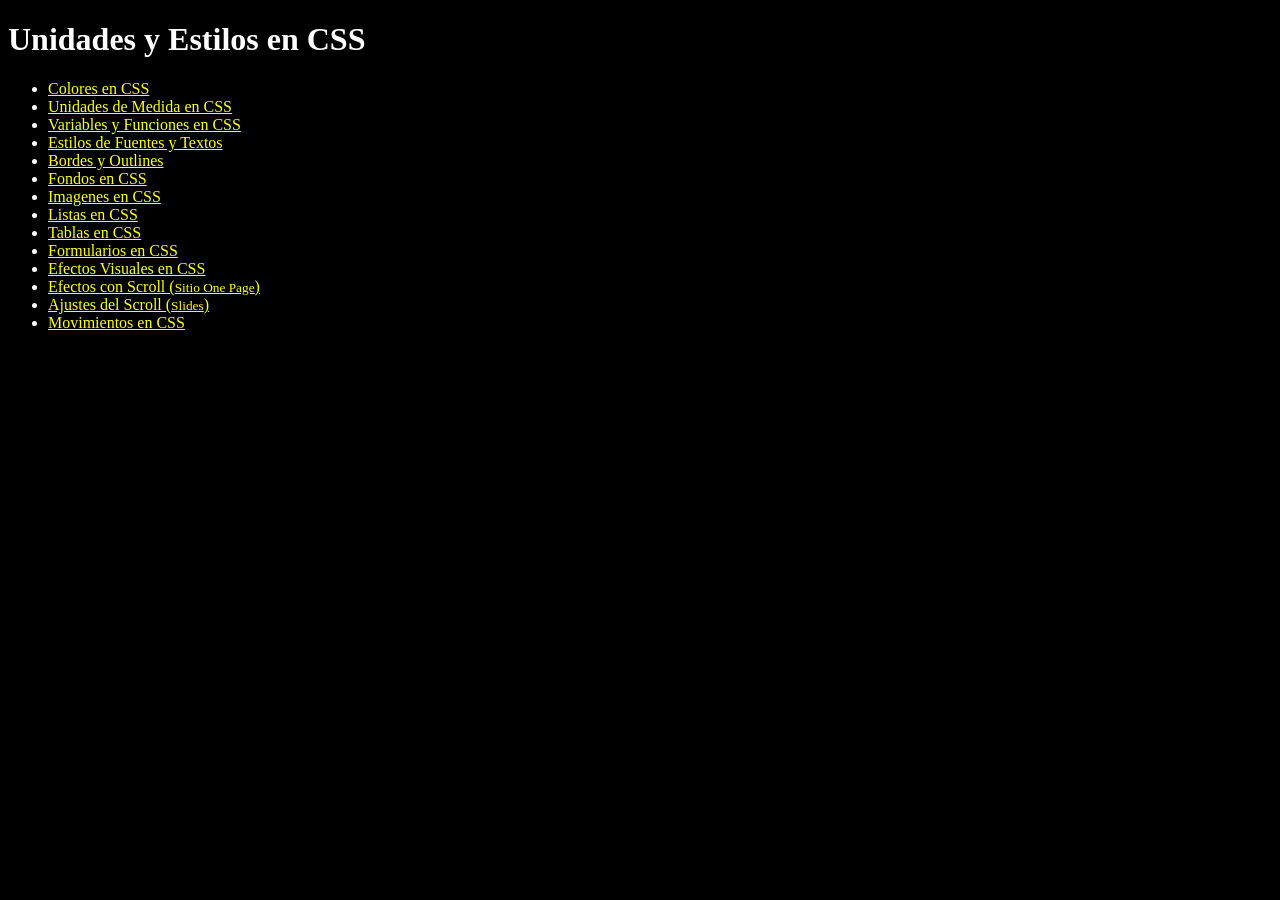
<file: index.html>
<!DOCTYPE html>
<html lang="es" class="dark-mode">
  <head>
    <meta charset="UTF-8" />
    <meta name="viewport" content="width=device-width, initial-scale=1.0" />
    <title>Unidades y Estilos CSS</title>
    <link rel="stylesheet" href="css/index.css" />
    <h1>Unidades y Estilos en CSS</h1>
    <ul>
      <li><a href="colors.html">Colores en CSS</a></li>
      <li><a href="units.html">Unidades de Medida en CSS</a></li>
      <li>
        <a href="variables-functions.html">Variables y Funciones en CSS</a>
      </li>
      <li><a href="fonts-text.html">Estilos de Fuentes y Textos</a></li>
      <li><a href="border-outline.html">Bordes y Outlines</a></li>
      <li><a href="backgrounds.html">Fondos en CSS</a></li>
      <li><a href="images.html">Imagenes en CSS</a></li>
      <li><a href="list-items.html">Listas en CSS</a></li>
      <li><a href="tables.html">Tablas en CSS</a></li>
      <li><a href="forms.html">Formularios en CSS</a></li>
      <li><a href="visual-effects.html">Efectos Visuales en CSS</a></li>
      <li>
        <a href="scroll-one-page.html"
          >Efectos con Scroll (<small>Sitio One Page</small>)</a
        >
      </li>
      <li>
        <a href="scroll-snipes-slides.html"
          >Ajustes del Scroll (<small>Slides</small>)</a
        >
      </li>
      <li><a href="motion.html">Movimientos en CSS</a></li>
    </ul>
  </head>
  <body></body>
</html>
</file>
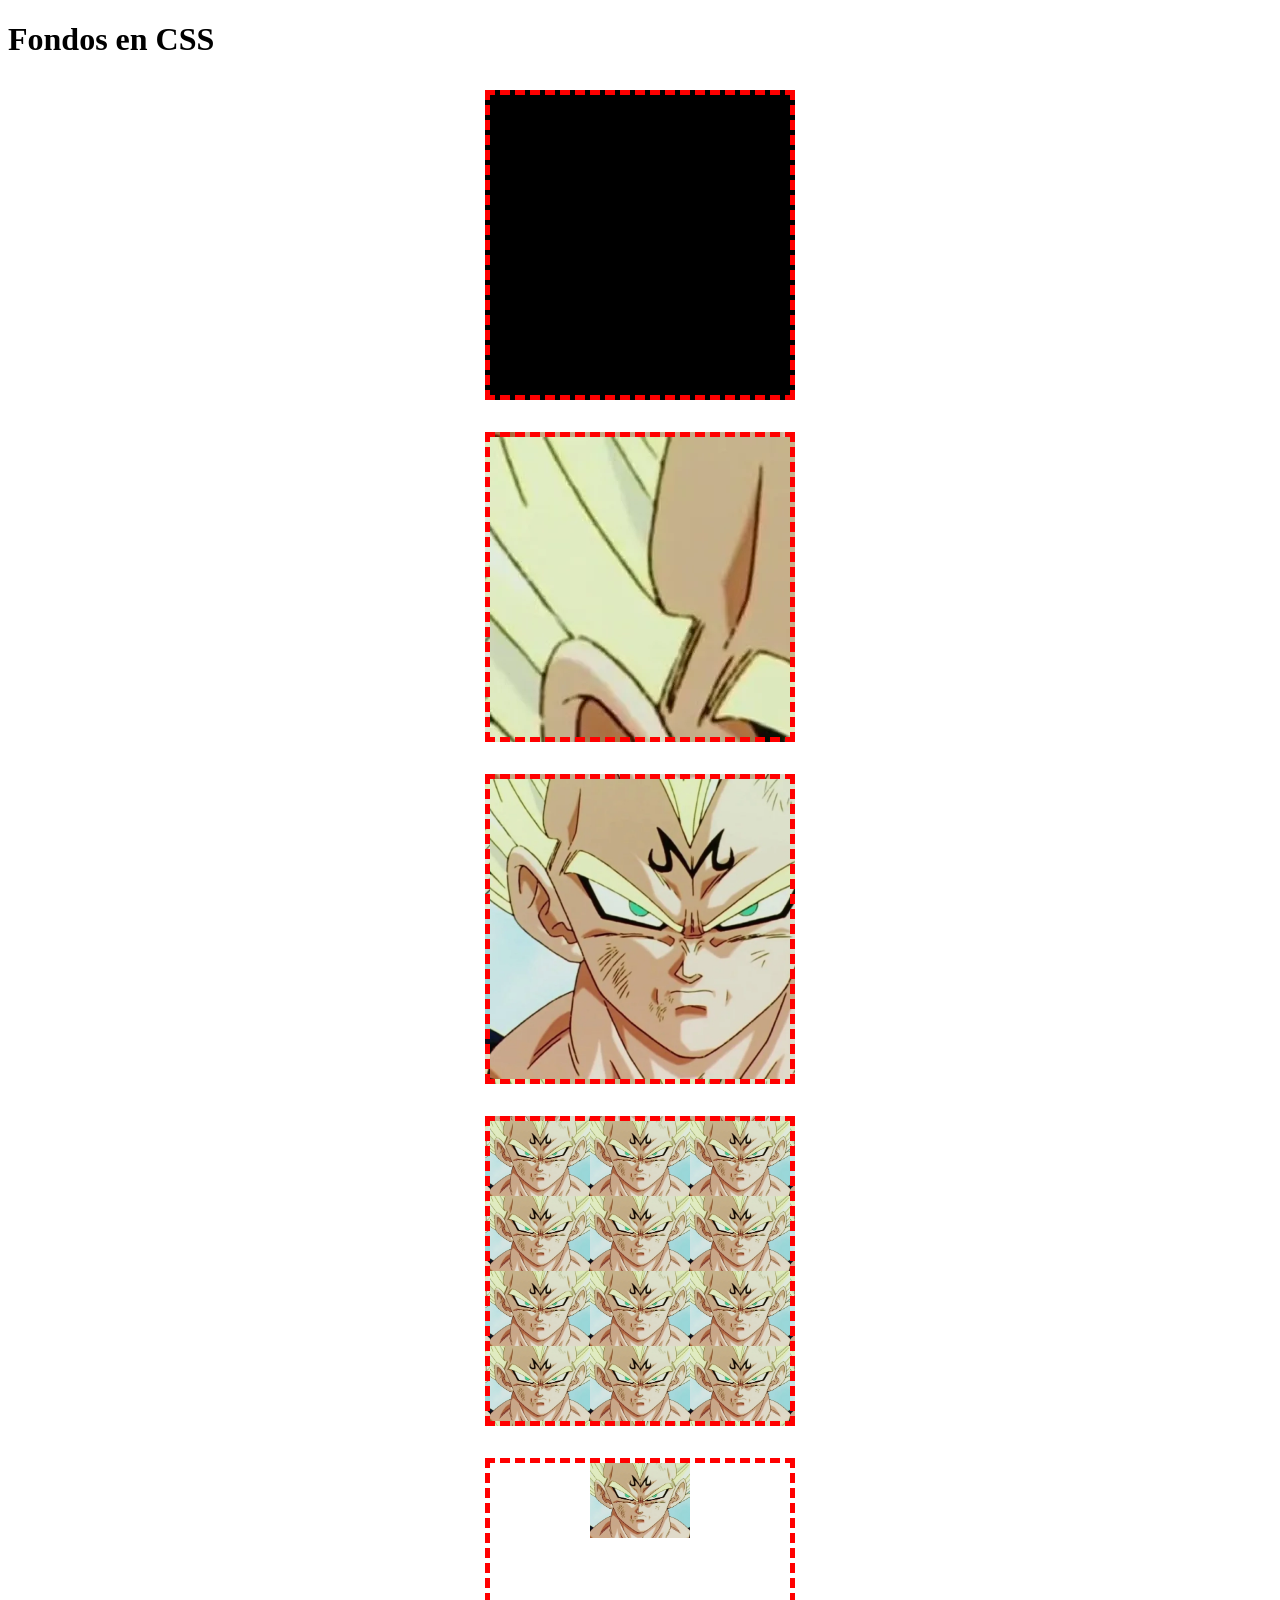
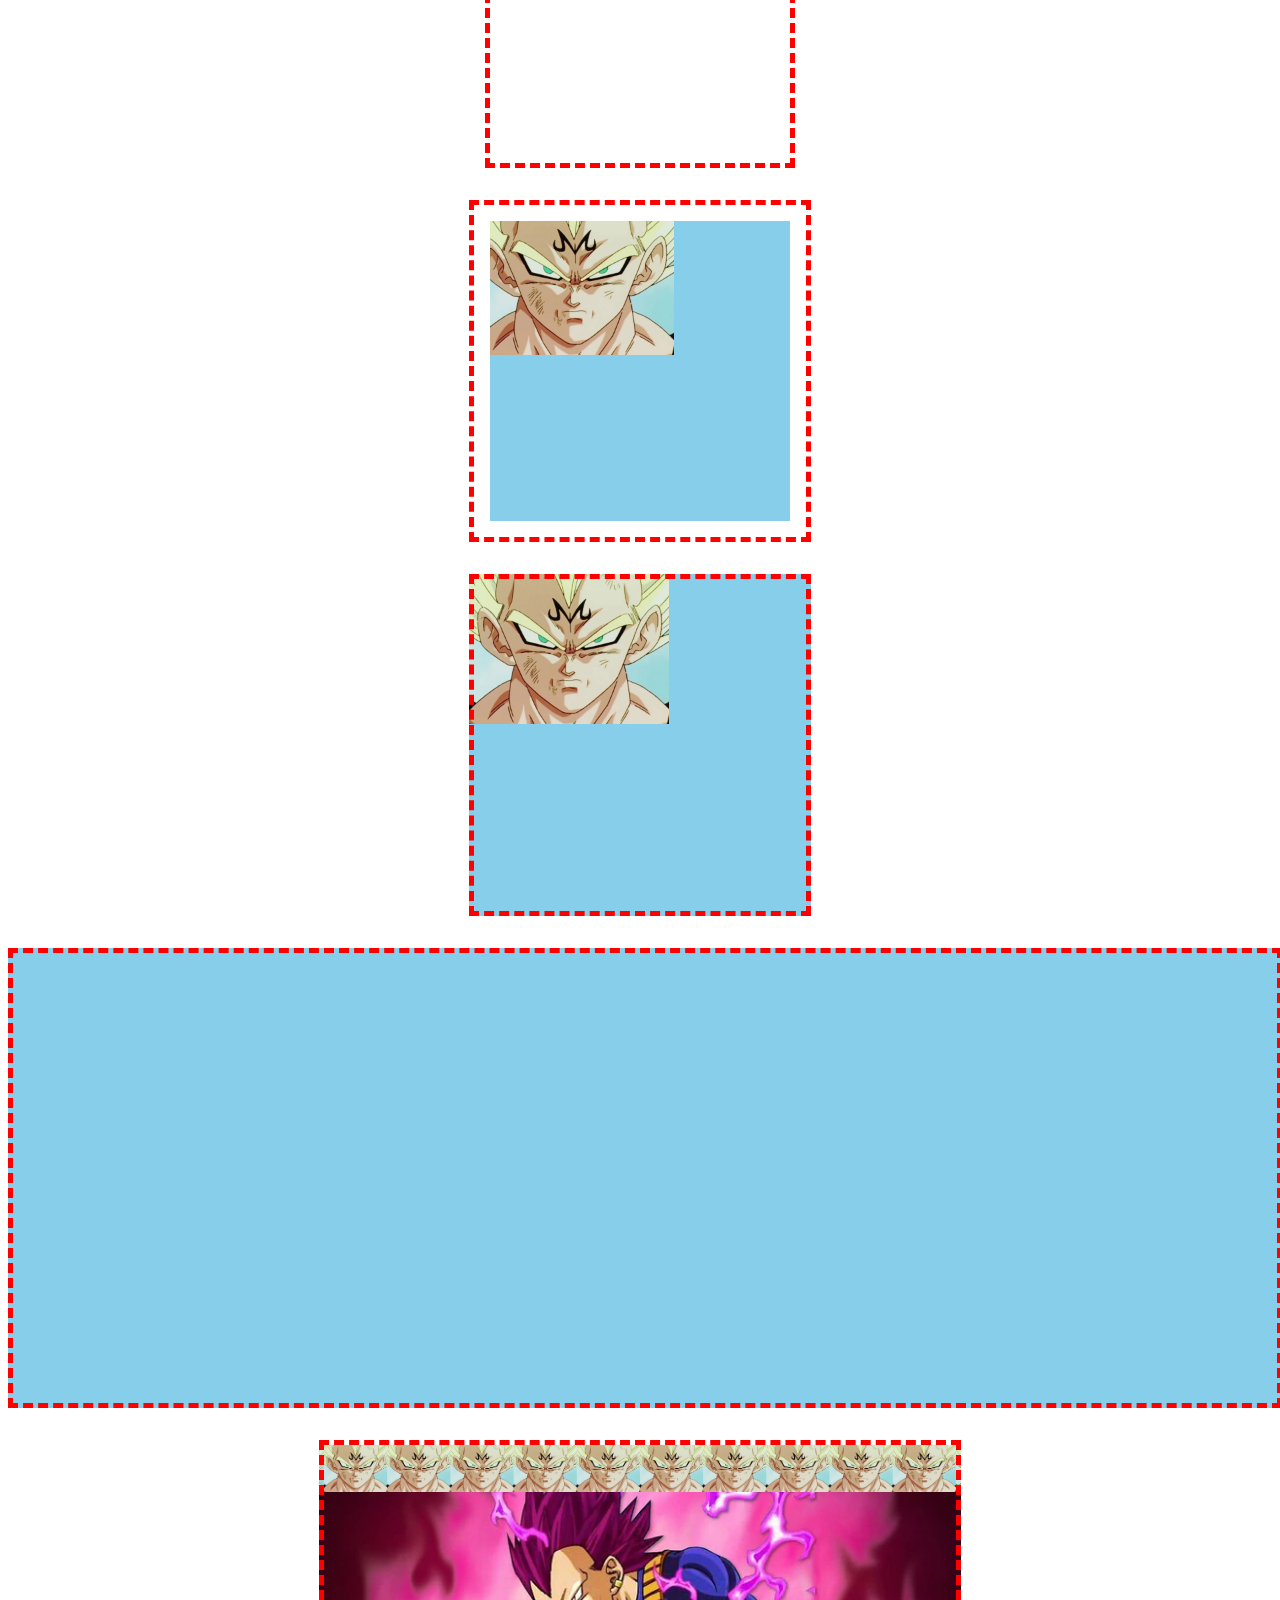
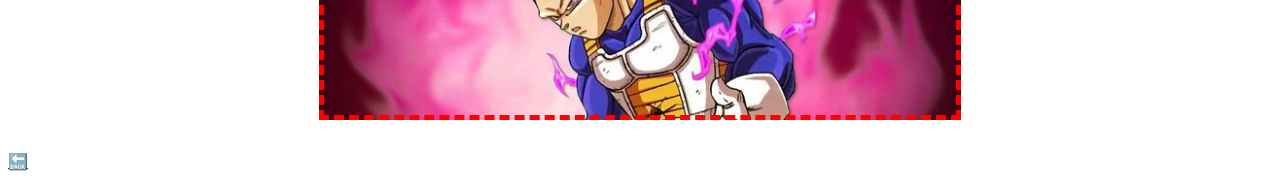
<file: backgrounds.html>
<!DOCTYPE html>
<html lang="es">
  <head>
    <meta charset="UTF-8" />
    <meta name="viewport" content="width=device-width, initial-scale=1.0" />
    <title>Fondos en CSS</title>
    <link rel="stylesheet" href="css/backgrounds.css" />
  </head>
  <body>
    <h1>Fondos en CSS</h1>
    <div class="box bg-color"></div>
    <div class="box bg-image"></div>
    <div class="box bg-size"></div>
    <div class="box bg-repeat"></div>
    <div class="box bg-position"></div>
    <div class="box bg-clip"></div>
    <div class="box bg-origin"></div>
    <div class="box bg-atachment"></div>
    <div class="box bg-multiple"></div>
    <a href="index.html">🔙</a>
  </body>
</html>
</file>
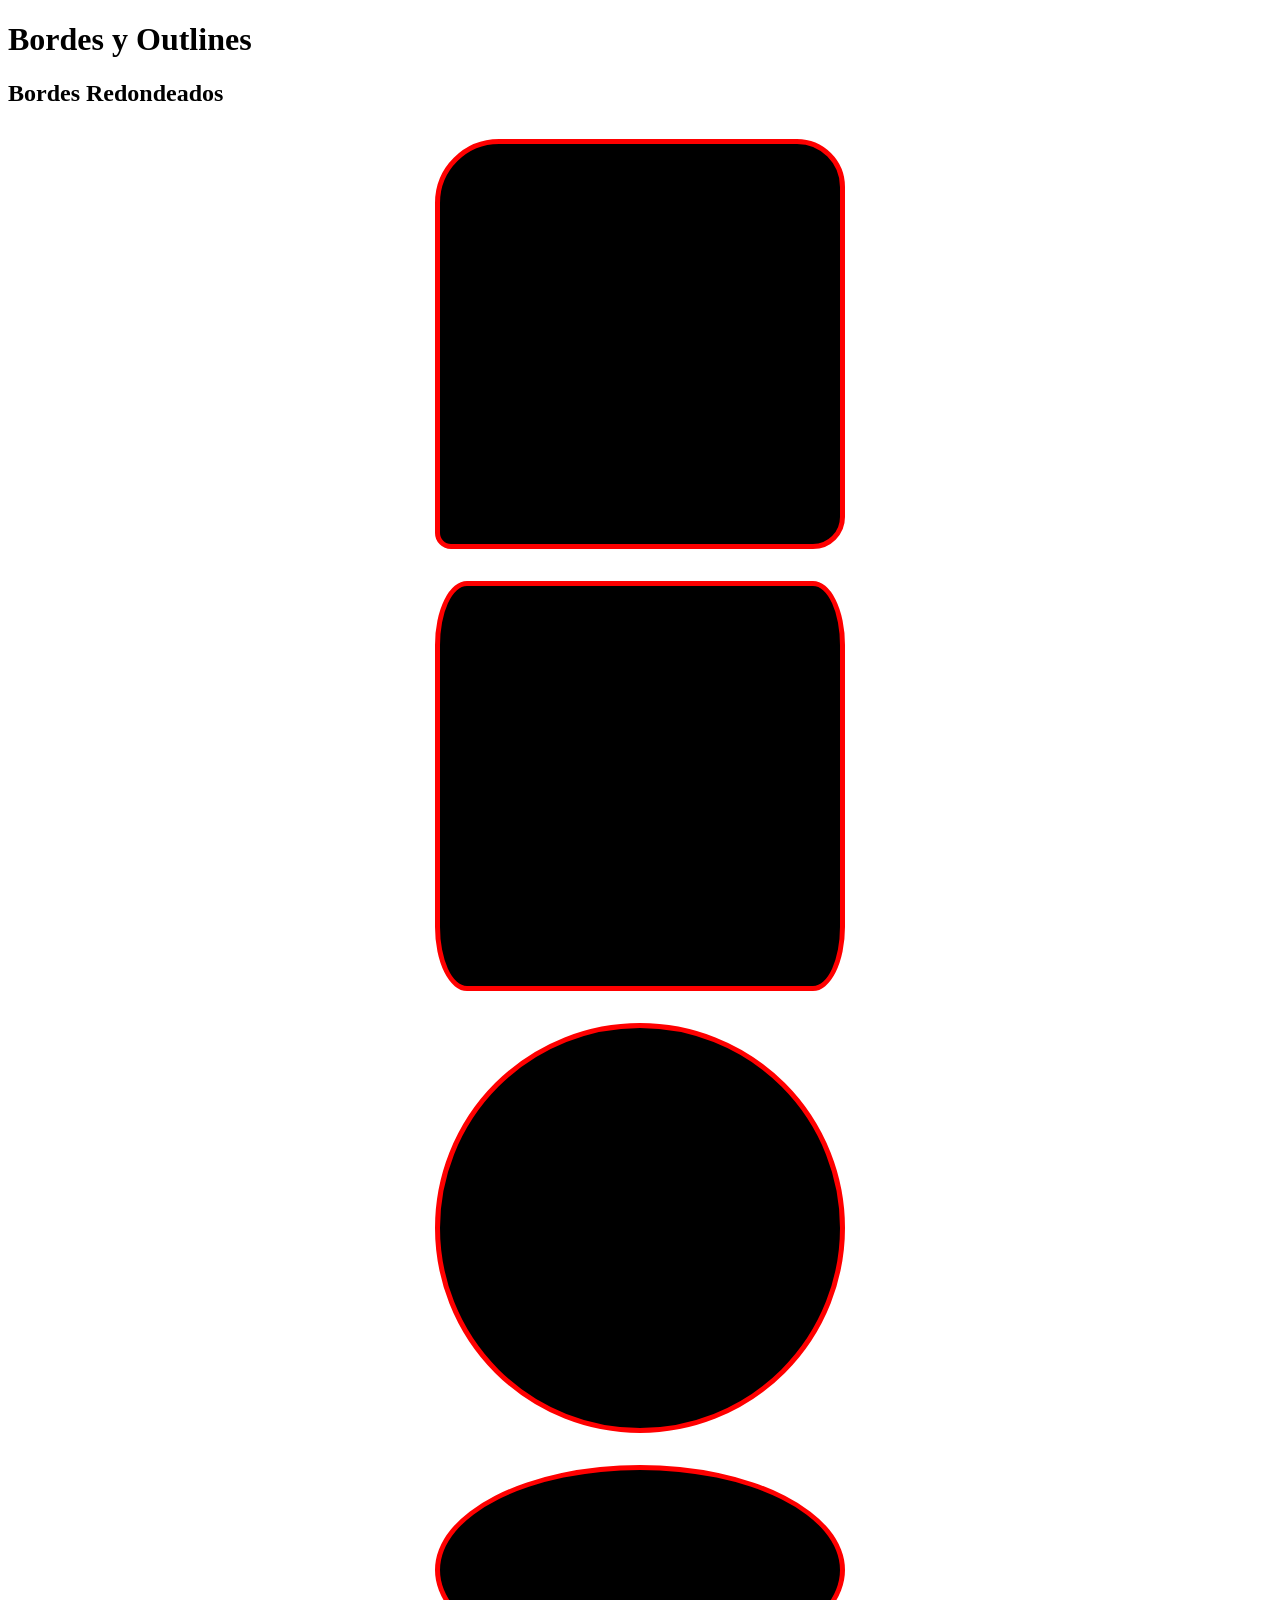
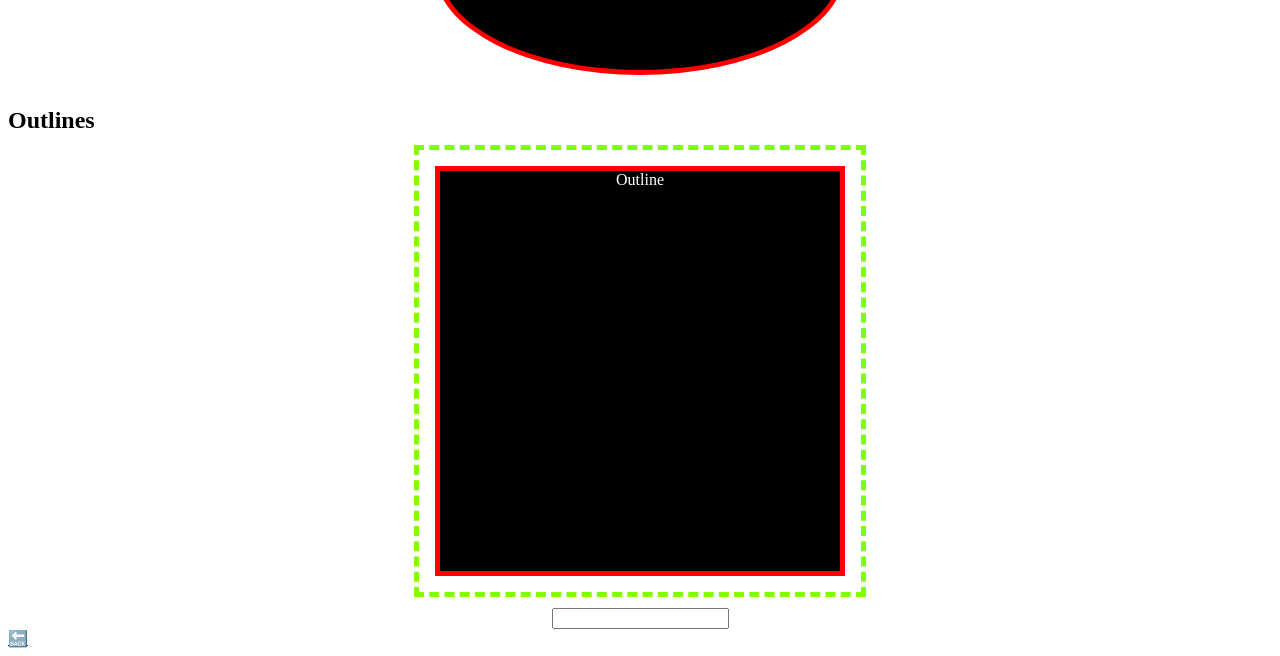
<file: border-outline.html>
<!DOCTYPE html>
<html lang="es">
  <head>
    <meta charset="UTF-8" />
    <meta name="viewport" content="width=device-width, initial-scale=1.0" />
    <title>Bordes y Outlines</title>
    <link rel="stylesheet" href="css/border-outline.css" />
  </head>
  <body>
    <h1>Bordes y Outlines</h1>
    <h2>Bordes Redondeados</h2>
    <div class="box border-radius"></div>
    <div class="box border-radius-2"></div>
    <div class="box border-radius-3"></div>
    <div class="box border-radius-4"></div>
    <h2>Outlines</h2>
    <div class="box outline">Outline</div>
    <div style="text-align: center">
      <input type="text" />
    </div>
    <a href="index.html">🔙</a>
  </body>
</html>
</file>
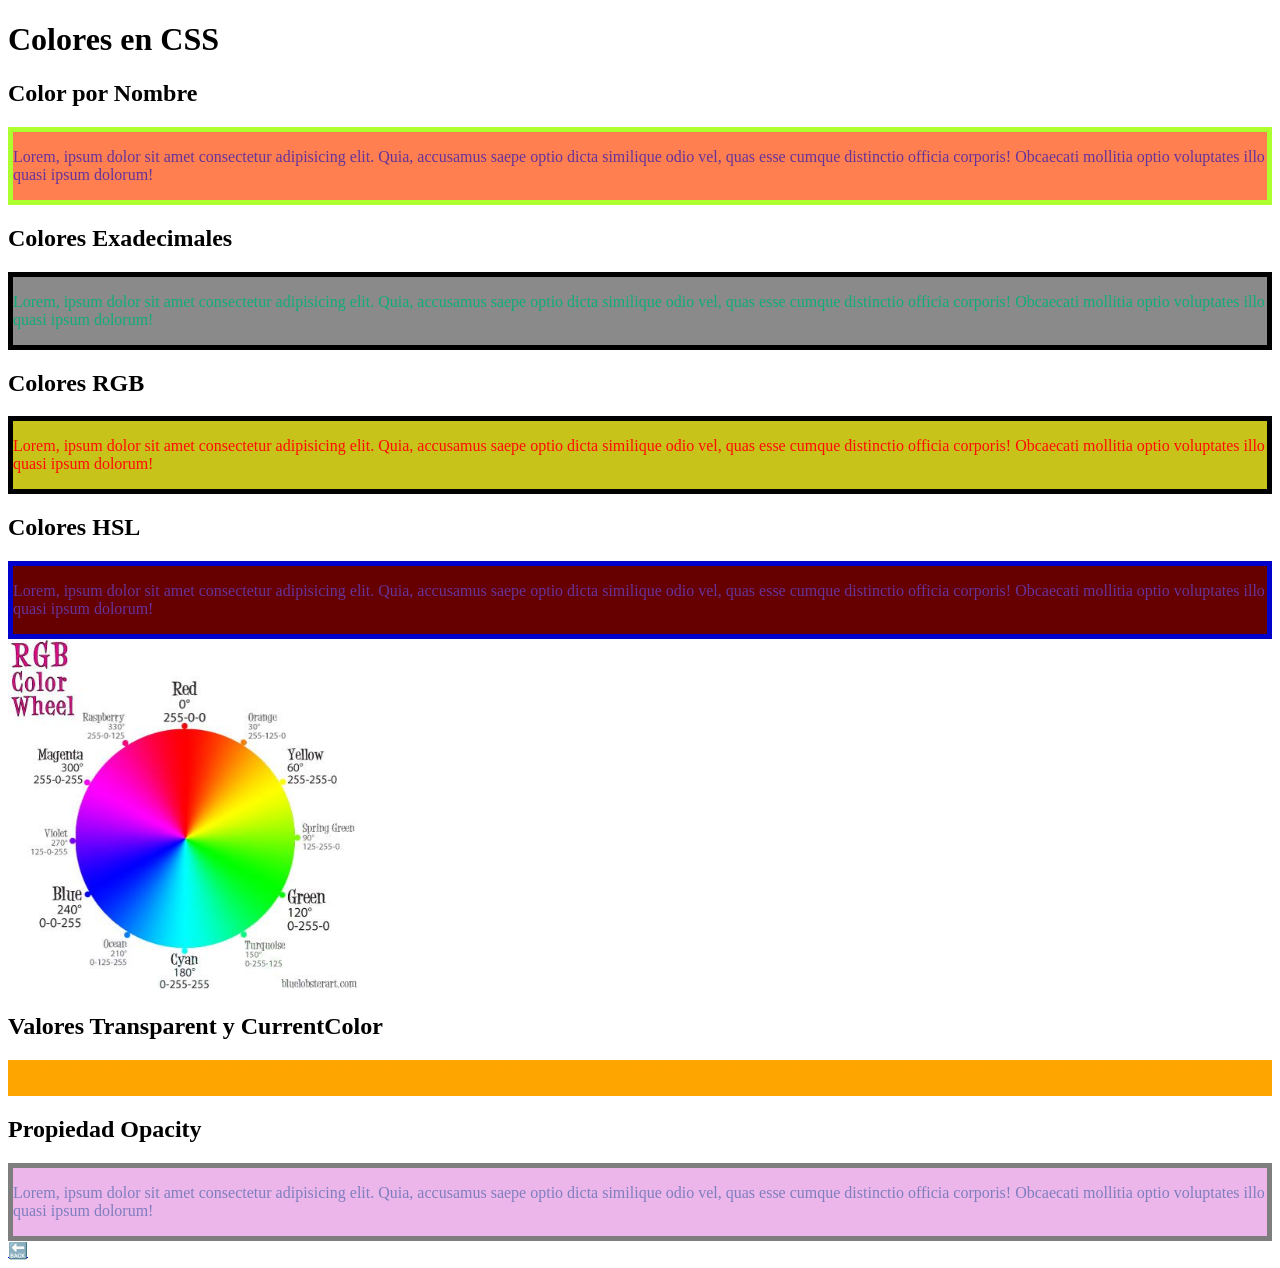
<file: colors.html>
<!DOCTYPE html>
<html lang="es">
  <head>
    <meta charset="UTF-8" />
    <meta name="viewport" content="width=device-width, initial-scale=1.0" />
    <title>Colores en CSS</title>
    <link rel="stylesheet" href="css/colors.css" />
  </head>
  <body>
    <h1>Colores en CSS</h1>
    <h2>Color por Nombre</h2>
    <div class="color-by-name">
      <p>
        Lorem, ipsum dolor sit amet consectetur adipisicing elit. Quia,
        accusamus saepe optio dicta similique odio vel, quas esse cumque
        distinctio officia corporis! Obcaecati mollitia optio voluptates illo
        quasi ipsum dolorum!
      </p>
    </div>
    <h2>Colores Exadecimales</h2>
    <div class="color-hex">
      <p>
        Lorem, ipsum dolor sit amet consectetur adipisicing elit. Quia,
        accusamus saepe optio dicta similique odio vel, quas esse cumque
        distinctio officia corporis! Obcaecati mollitia optio voluptates illo
        quasi ipsum dolorum!
      </p>
    </div>
    <h2>Colores RGB</h2>
    <div class="color-rgb">
      <p>
        Lorem, ipsum dolor sit amet consectetur adipisicing elit. Quia,
        accusamus saepe optio dicta similique odio vel, quas esse cumque
        distinctio officia corporis! Obcaecati mollitia optio voluptates illo
        quasi ipsum dolorum!
      </p>
    </div>
    <h2>Colores HSL</h2>
    <div class="color-hsl">
      <p>
        Lorem, ipsum dolor sit amet consectetur adipisicing elit. Quia,
        accusamus saepe optio dicta similique odio vel, quas esse cumque
        distinctio officia corporis! Obcaecati mollitia optio voluptates illo
        quasi ipsum dolorum!
      </p>
    </div>
    <img
      src="assets/b7453aedcbd060c8b842d85f27c083fb.jpg"
      alt="Círculo Cromático"
    />
    <h2>Valores Transparent y CurrentColor</h2>
    <div class="color-transparent-current">
      <p>
        Lorem, ipsum dolor sit amet consectetur adipisicing elit. Quia,
        accusamus saepe optio dicta similique odio vel, quas esse cumque
        distinctio officia corporis! Obcaecati mollitia optio voluptates illo
        quasi ipsum dolorum!
      </p>
    </div>
    <h2>Propiedad Opacity</h2>
    <div class="opacity">
      <p>
        Lorem, ipsum dolor sit amet consectetur adipisicing elit. Quia,
        accusamus saepe optio dicta similique odio vel, quas esse cumque
        distinctio officia corporis! Obcaecati mollitia optio voluptates illo
        quasi ipsum dolorum!
      </p>
    </div>
    <a href="index.html">🔙</a>
  </body>
</html>
</file>
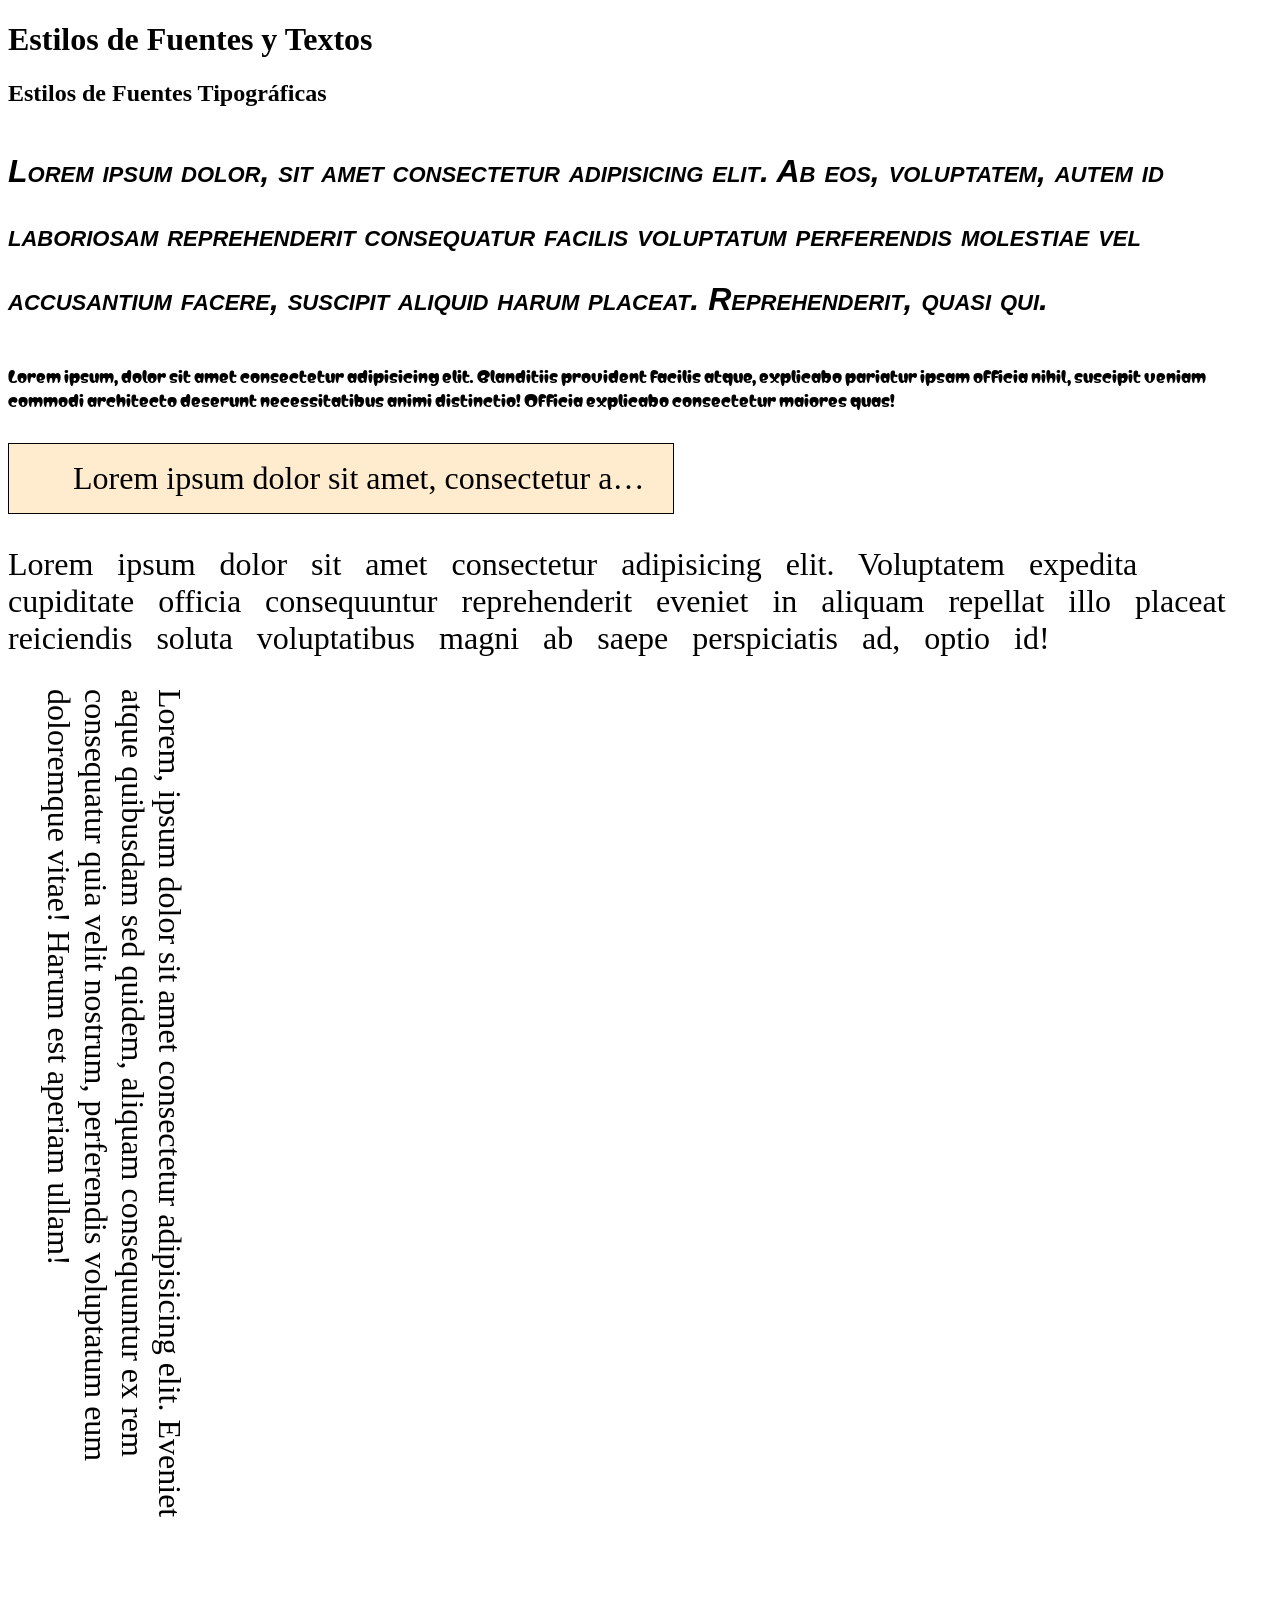
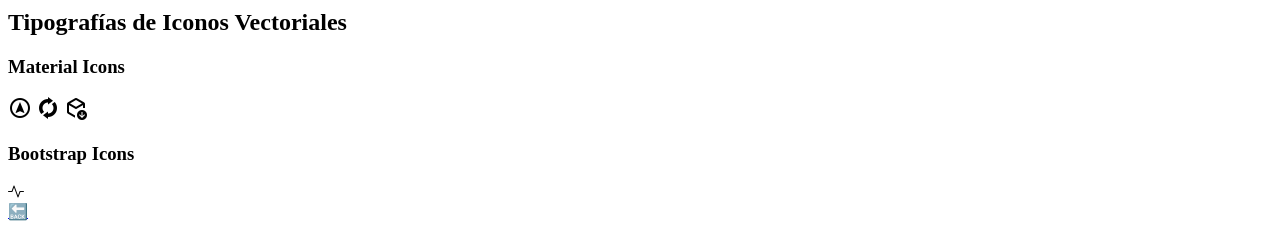
<file: fonts-text.html>
<!DOCTYPE html>
<html lang="es">
  <head>
    <meta charset="UTF-8" />
    <meta name="viewport" content="width=device-width, initial-scale=1.0" />
    <title>Estilos de Fuentes y Textos</title>
    <link rel="preconnect" href="https://fonts.googleapis.com" />
    <link rel="preconnect" href="https://fonts.gstatic.com" crossorigin />
    <!-- <link
      href="https://cdn.jsdelivr.net/npm/bootstrap@5.3.3/dist/css/bootstrap.min.css"
      rel="stylesheet"
      integrity="sha384-QWTKZyjpPEjISv5WaRU9OFeRpok6YctnYmDr5pNlyT2bRjXh0JMhjY6hW+ALEwIH"
      crossorigin="anonymous"
    /> -->
    <link
      rel="stylesheet"
      href="https://cdn.jsdelivr.net/npm/bootstrap-icons@1.11.3/font/bootstrap-icons.min.css"
    />
    <link
      href="https://fonts.googleapis.com/css2?family=Matemasie&family=Oswald:wght@200..700&display=swap"
      rel="stylesheet"
    />
    <link
      rel="stylesheet"
      href="https://fonts.googleapis.com/css2?family=Material+Symbols+Outlined:opsz,wght,FILL,GRAD@20..48,100..700,0..1,-50..200"
    />
    <link
      rel="stylesheet"
      href="https://fonts.googleapis.com/css2?family=Material+Symbols+Outlined:opsz,wght,FILL,GRAD@20..48,100..700,0..1,-50..200"
    />
    <link
      rel="stylesheet"
      href="https://fonts.googleapis.com/css2?family=Material+Symbols+Outlined:opsz,wght,FILL,GRAD@20..48,100..700,0..1,-50..200"
    />
    <link rel="stylesheet" href="css/fonts-text.css" />
  </head>
  <body>
    <h1>Estilos de Fuentes y Textos</h1>
    <h2>Estilos de Fuentes Tipográficas</h2>
    <p class="font">
      Lorem ipsum dolor, sit amet consectetur adipisicing elit. Ab eos,
      voluptatem, autem id laboriosam reprehenderit consequatur facilis
      voluptatum perferendis molestiae vel accusantium facere, suscipit aliquid
      harum placeat. Reprehenderit, quasi qui.
    </p>
    <p class="matemasie-regular">
      Lorem ipsum, dolor sit amet consectetur adipisicing elit. Blanditiis
      provident facilis atque, explicabo pariatur ipsam officia nihil, suscipit
      veniam commodi architecto deserunt necessitatibus animi distinctio!
      Officia explicabo consectetur maiores quas!
    </p>
    <p class="text">
      Lorem ipsum dolor sit amet, consectetur adipisicing elit. Debitis beatae,
      deserunt dolor alias neque laborum possimus consequuntur ea unde ducimus
      laudantium exercitationem corporis assumenda eligendi natus aliquam in
      eius repudiandae.
    </p>
    <p class="word-spacing">
      Lorem ipsum dolor sit amet consectetur adipisicing elit. Voluptatem
      expedita cupiditate officia consequuntur reprehenderit eveniet in aliquam
      repellat illo placeat reiciendis soluta voluptatibus magni ab saepe
      perspiciatis ad, optio id!
    </p>
    <p class="text-a">
      Lorem, ipsum dolor sit amet consectetur adipisicing elit. Eveniet atque
      quibusdam sed quidem, aliquam consequuntur ex rem consequatur quia velit
      nostrum, perferendis voluptatum eum doloremque vitae! Harum est aperiam
      ullam!
    </p>
    <h2>Tipografías de Iconos Vectoriales</h2>
    <h3>Material Icons</h3>
    <span class="material-symbols-outlined"> assistant_navigation </span>
    <span class="material-symbols-outlined"> directory_sync </span>
    <span class="material-symbols-outlined"> deployed_code_update </span>
    <h3>Bootstrap Icons</h3>
    <i class="bi bi-activity"></i>
    <br />
    <a href="index.html">🔙</a>
  </body>
</html>
</file>
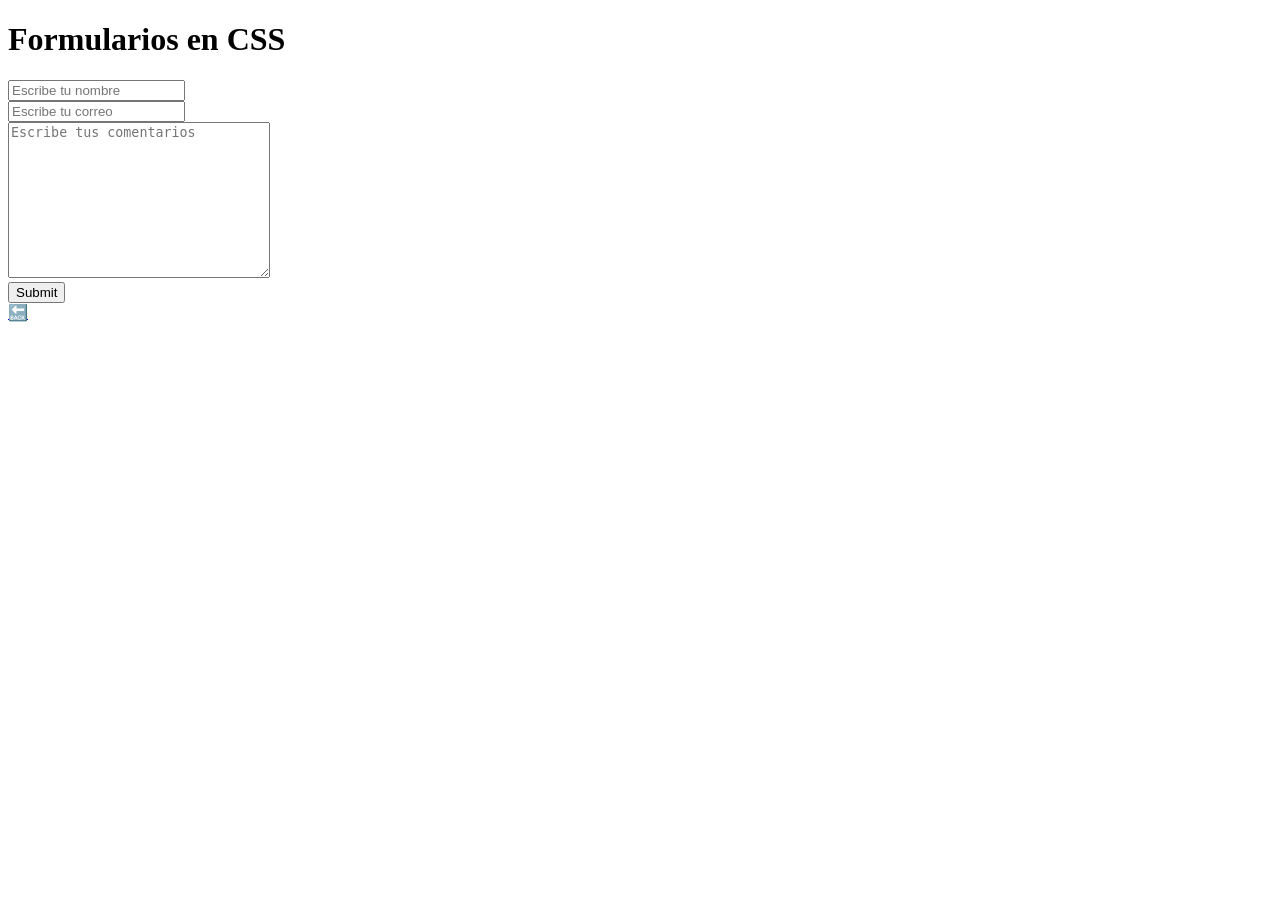
<file: forms.html>
<!DOCTYPE html>
<html lang="es">
  <head>
    <meta charset="UTF-8" />
    <meta name="viewport" content="width=device-width, initial-scale=1.0" />
    <title>Formularios en CSS</title>
  </head>
  <body>
    <h1>Formularios en CSS</h1>
    <form class="cont-form">
      <input
        type="text"
        name="nombre"
        placeholder="Escribe tu nombre"
        title="Solo acepta letras y espacios en blanco"
      />
      <br />
      <input type="email" name="email" placeholder="Escribe tu correo" />
      <br />
      <textarea
        name="comentarios"
        placeholder="Escribe tus comentarios"
        cols="30"
        rows="10"
      ></textarea>
      <br />
      <input type="submit" />
    </form>
    <a href="index.html">🔙</a>
  </body>
</html>
</file>
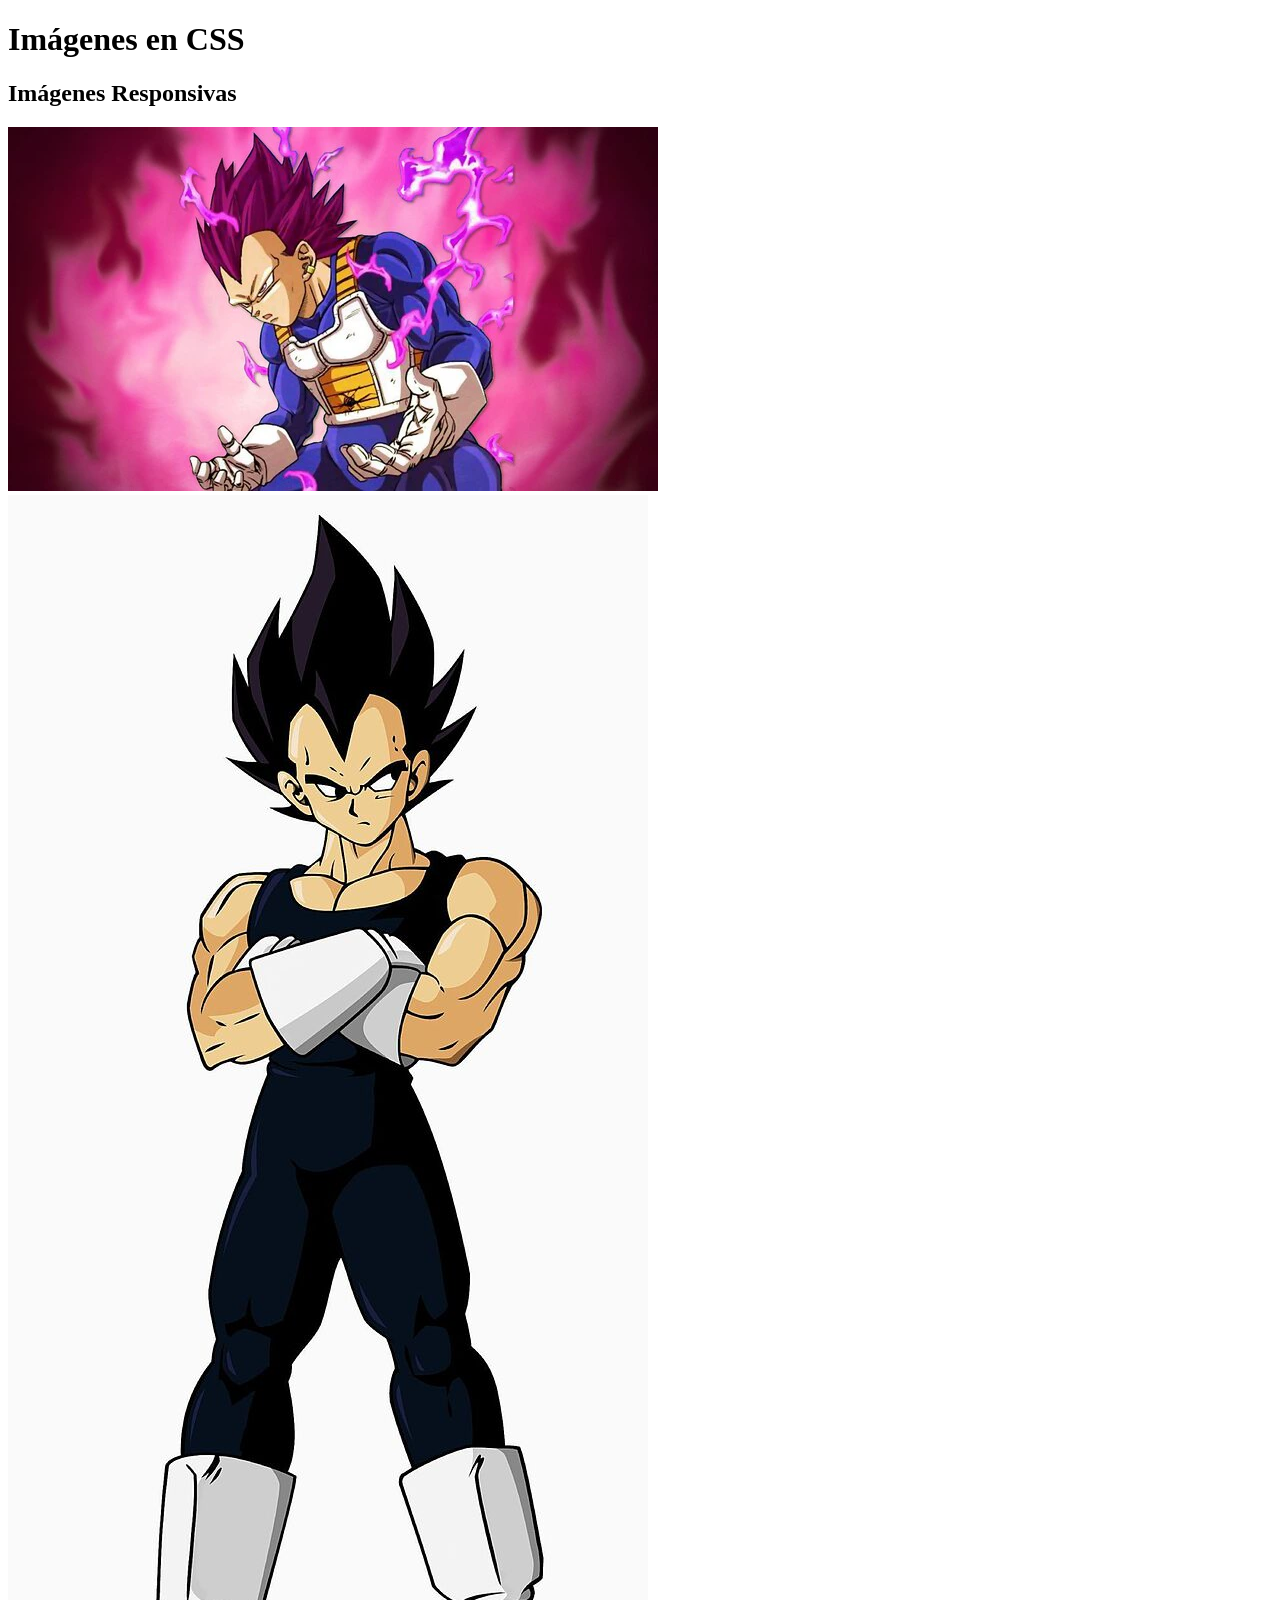
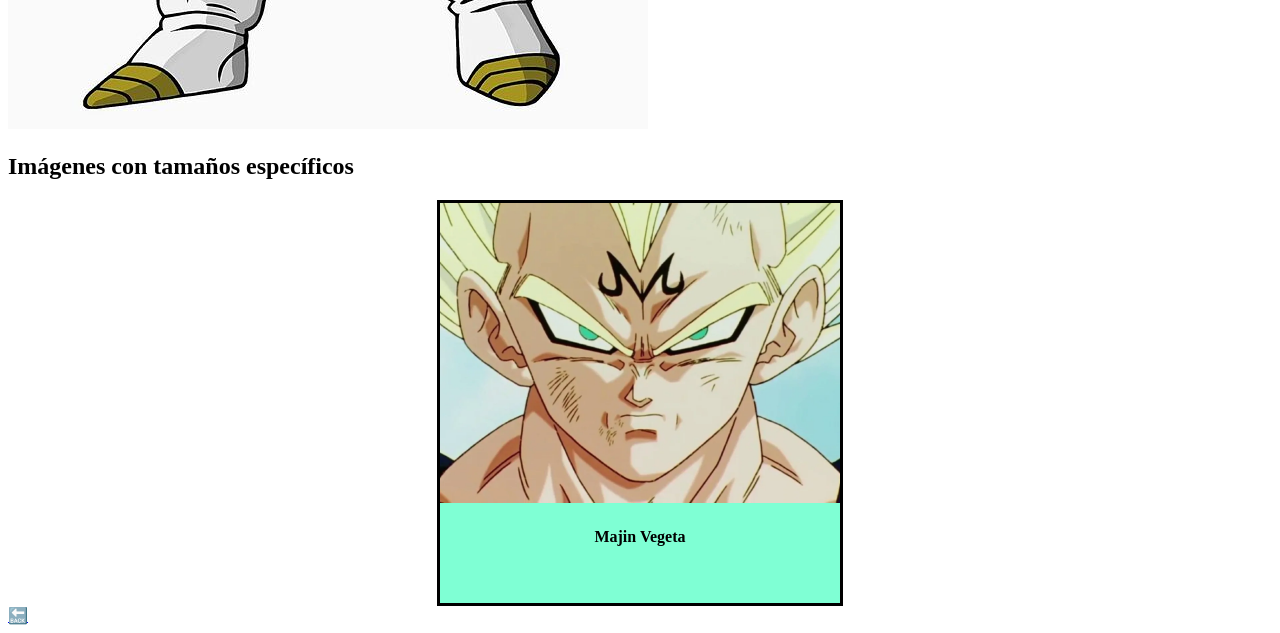
<file: images.html>
<!DOCTYPE html>
<html lang="es">
  <head>
    <meta charset="UTF-8" />
    <meta name="viewport" content="width=device-width, initial-scale=1.0" />
    <title>Imagenes en CSS</title>
    <link rel="stylesheet" href="css/images.css" />
  </head>
  <body>
    <h1>Imágenes en CSS</h1>
    <h2>Imágenes Responsivas</h2>
    <img src="assets/650_1200.webp" alt="Vegeta-ssg" />
    <img src="assets/16136837481249.jpg" alt="Vegeta" />
    <h2>Imágenes con tamaños específicos</h2>
    <article class="card">
      <img
        src="assets/dragon-ball-majin-vegeta-super-saiyan-3-totalmente-oficial-fue-creado-toyotaro-2415529.webp"
        alt=""
      />
      <h4>Majin Vegeta</h4>
    </article>
    <a href="index.html">🔙</a>
  </body>
</html>
</file>
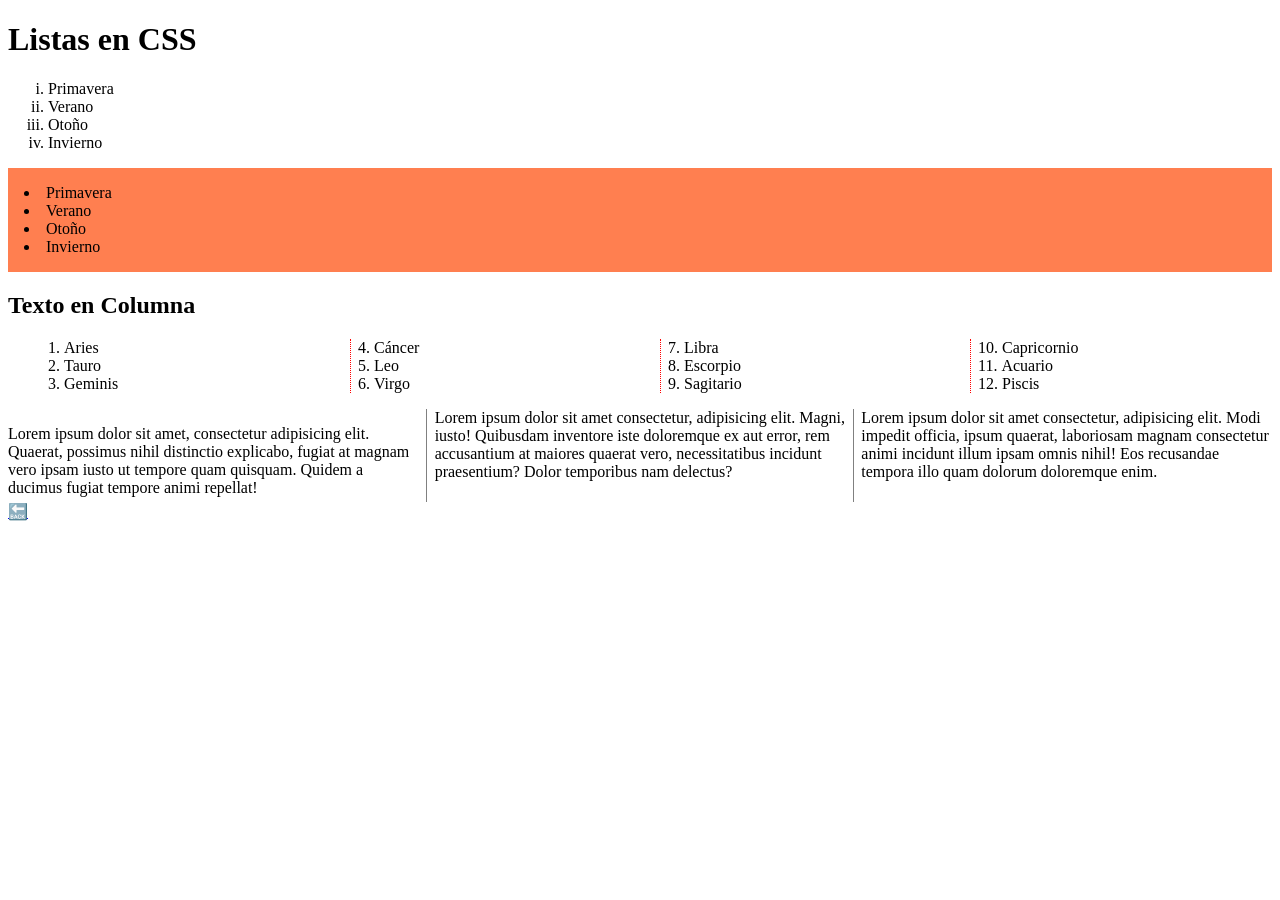
<file: list-items.html>
<!DOCTYPE html>
<html lang="es">
  <head>
    <meta charset="UTF-8" />
    <meta name="viewport" content="width=device-width, initial-scale=1.0" />
    <title>Listas en CSS</title>
    <link rel="stylesheet" href="css/list-items.css" />
  </head>
  <body>
    <h1>Listas en CSS</h1>
    <ul class="list">
      <li>Primavera</li>
      <li>Verano</li>
      <li>Otoño</li>
      <li>Invierno</li>
    </ul>
    <ul class="list-2">
      <li>Primavera</li>
      <li>Verano</li>
      <li>Otoño</li>
      <li>Invierno</li>
    </ul>
    <h2>Texto en Columna</h2>
    <ol class="text-column-4">
      <li>Aries</li>
      <li>Tauro</li>
      <li>Geminis</li>
      <li>Cáncer</li>
      <li>Leo</li>
      <li>Virgo</li>
      <li>Libra</li>
      <li>Escorpio</li>
      <li>Sagitario</li>
      <li>Capricornio</li>
      <li>Acuario</li>
      <li>Piscis</li>
    </ol>
    <article class="text-column-3">
      <p>
        Lorem ipsum dolor sit amet, consectetur adipisicing elit. Quaerat,
        possimus nihil distinctio explicabo, fugiat at magnam vero ipsam iusto
        ut tempore quam quisquam. Quidem a ducimus fugiat tempore animi
        repellat!
      </p>
      <p>
        Lorem ipsum dolor sit amet consectetur, adipisicing elit. Magni, iusto!
        Quibusdam inventore iste doloremque ex aut error, rem accusantium at
        maiores quaerat vero, necessitatibus incidunt praesentium? Dolor
        temporibus nam delectus?
      </p>
      <p>
        Lorem ipsum dolor sit amet consectetur, adipisicing elit. Modi impedit
        officia, ipsum quaerat, laboriosam magnam consectetur animi incidunt
        illum ipsam omnis nihil! Eos recusandae tempora illo quam dolorum
        doloremque enim.
      </p>
    </article>
    <a href="index.html">🔙</a>
  </body>
</html>
</file>
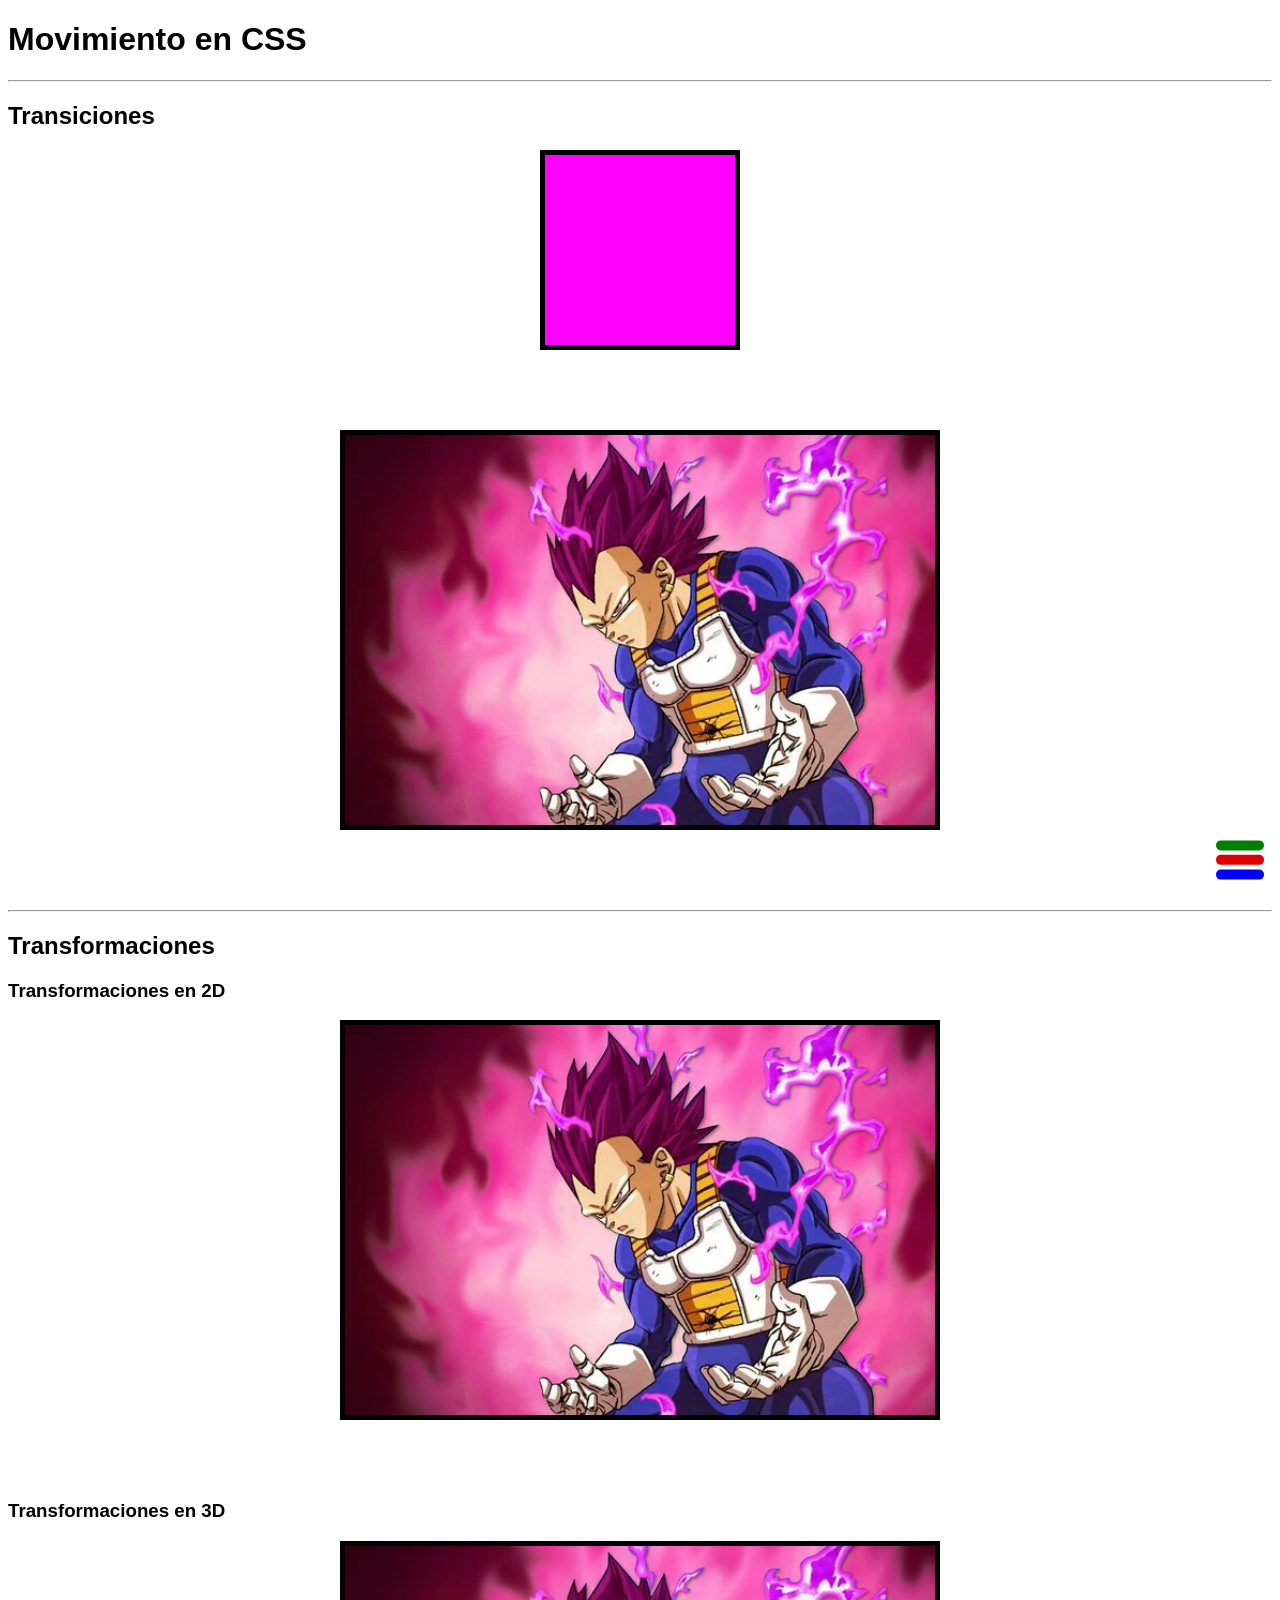
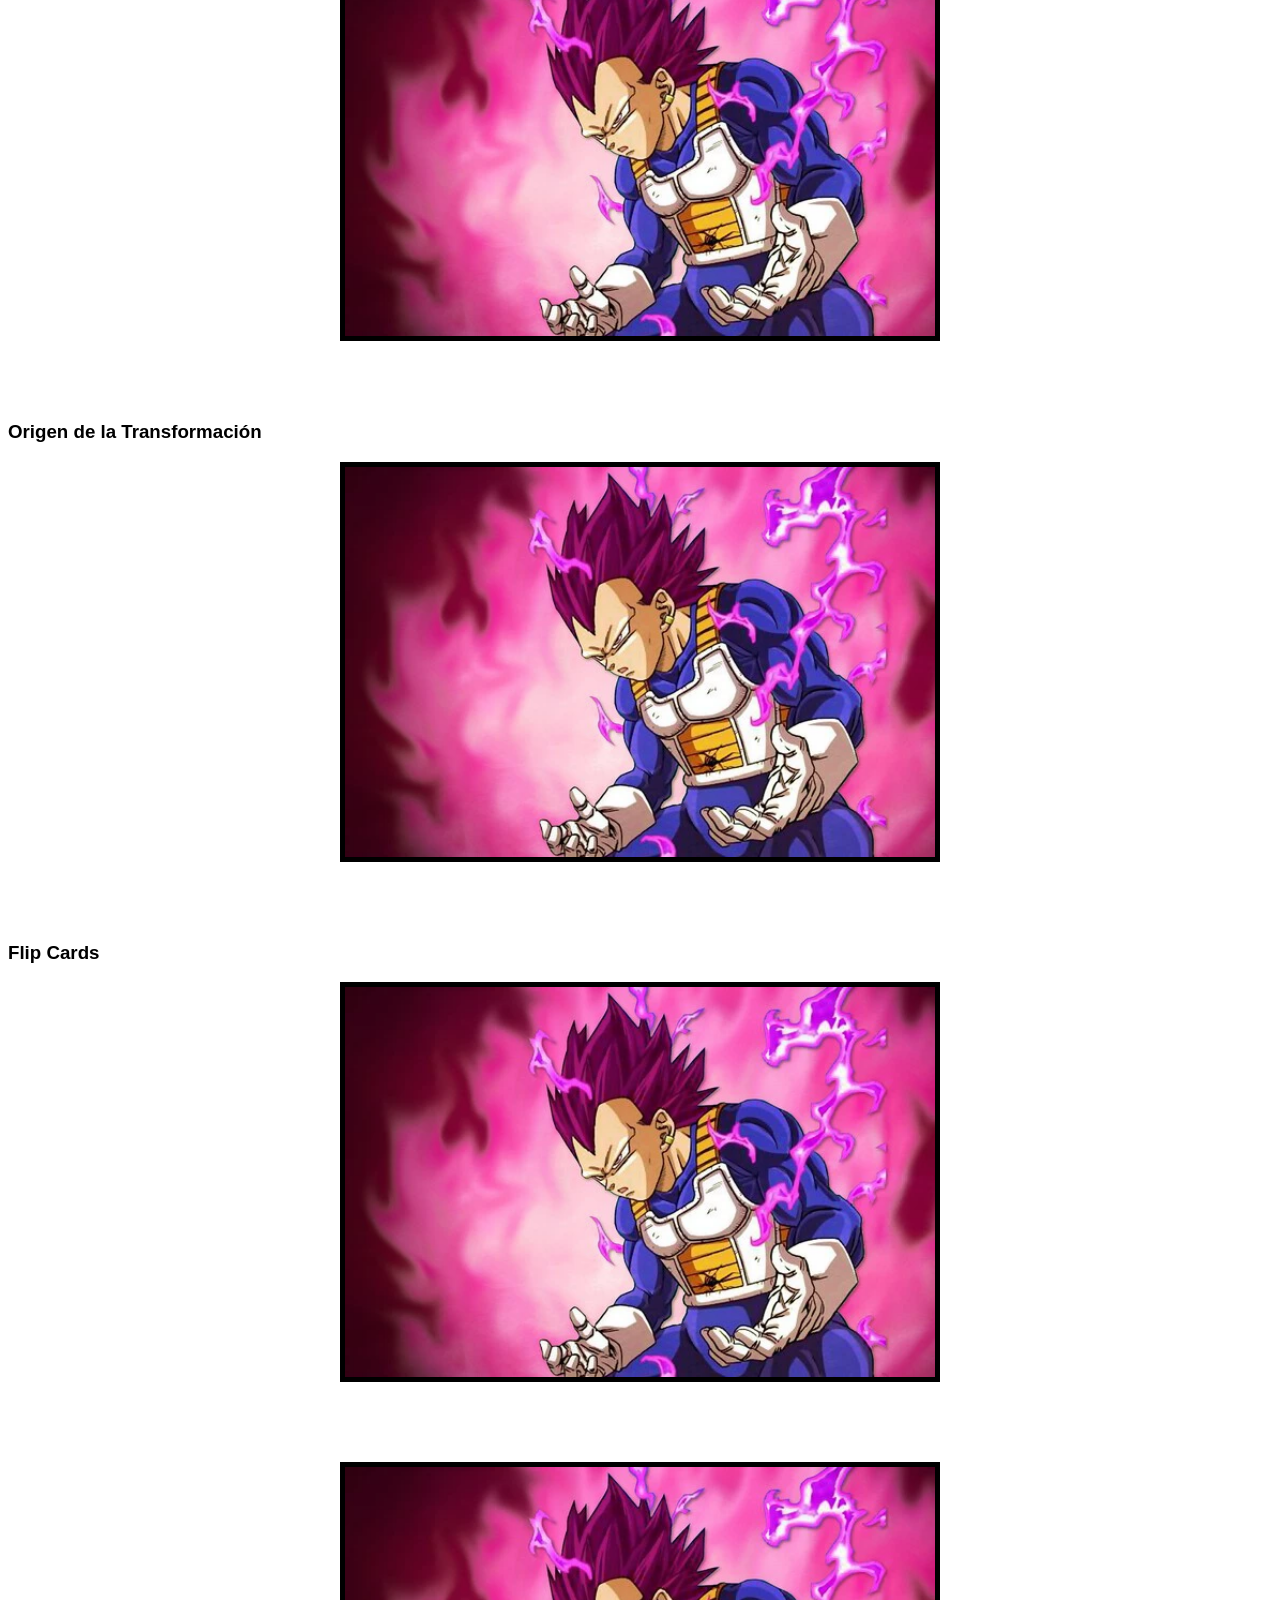
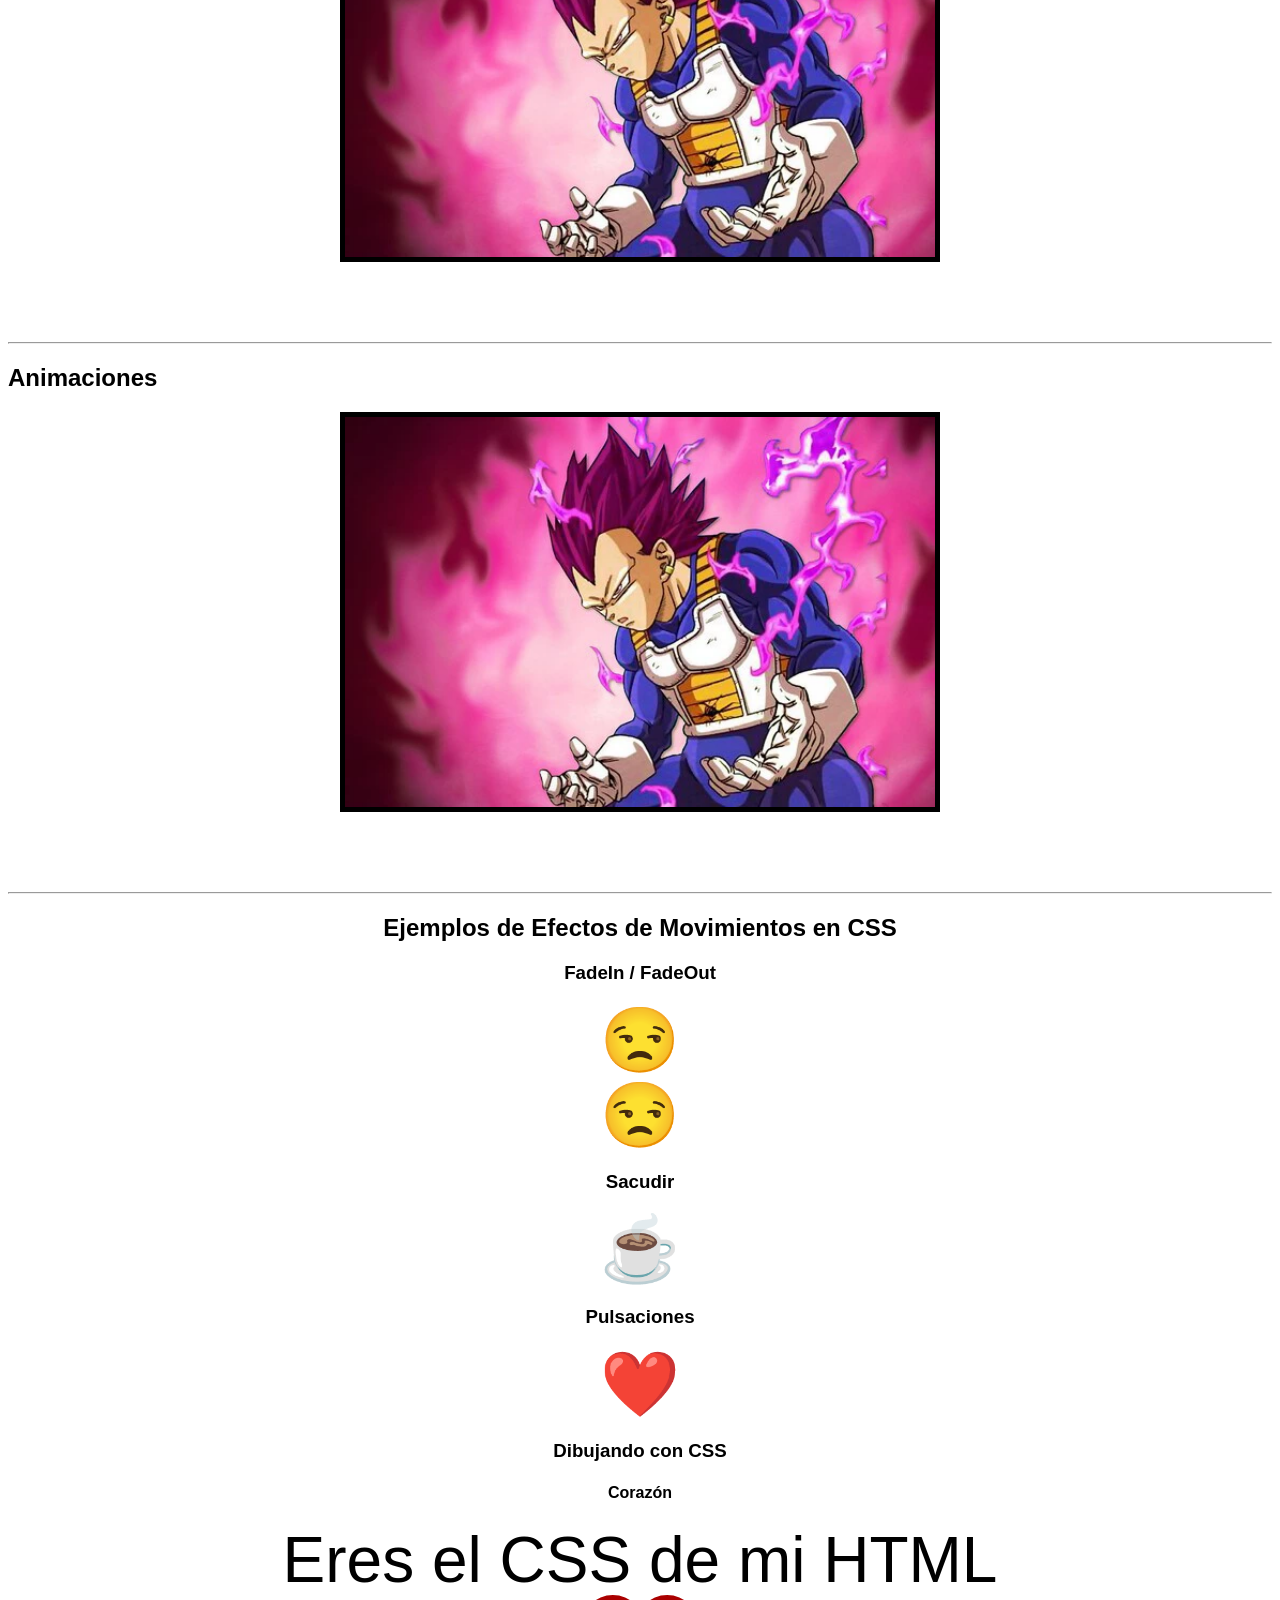
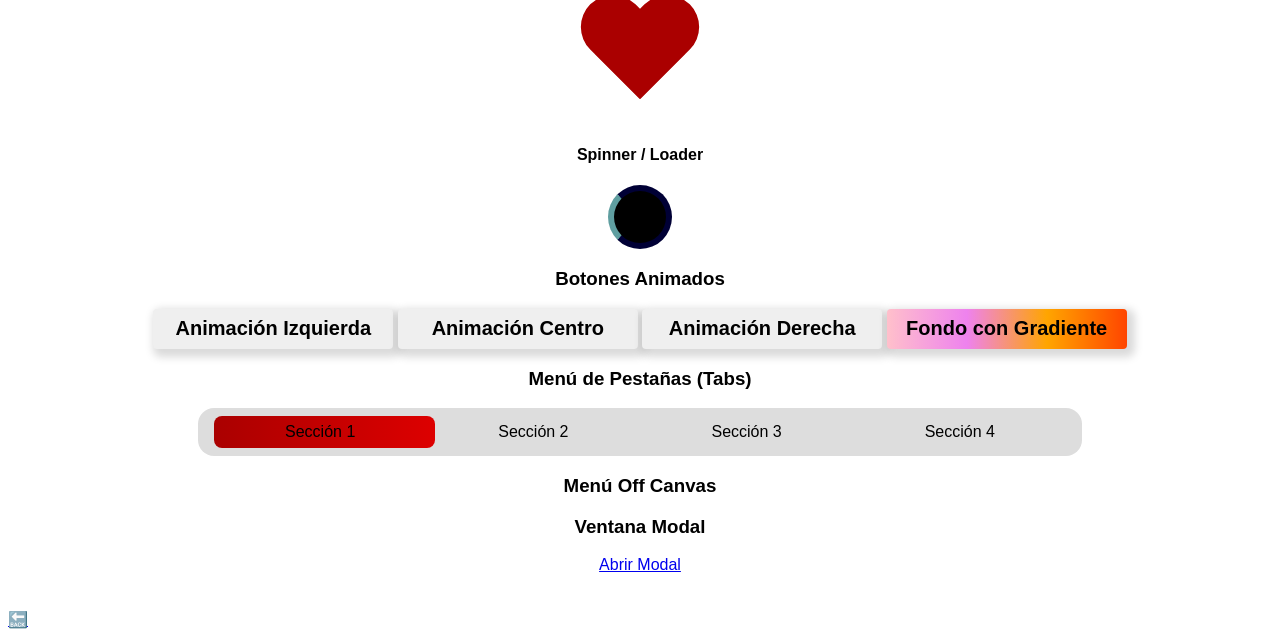
<file: motion.html>
<!DOCTYPE html>
<html lang="es">
  <head>
    <meta charset="UTF-8" />
    <meta name="viewport" content="width=device-width, initial-scale=1.0" />
    <title>Movimiento en CSS</title>
    <link rel="stylesheet" href="css/motion.css" />
  </head>
  <body>
    <h1>Movimiento en CSS</h1>
    <hr />
    <section class="transitions">
      <h2>Transiciones</h2>
      <div class="box"></div>
      <article class="card">
        <img src="assets/650_1200.webp" alt="Vegeta" />
      </article>
    </section>
    <hr />
    <section class="transforms">
      <h2>Transformaciones</h2>
      <h3>Transformaciones en 2D</h3>
      <article class="card transform-2d">
        <img src="assets/650_1200.webp" alt="Vegeta" />
      </article>
      <h3>Transformaciones en 3D</h3>
      <article class="card transform-3d">
        <img src="assets/650_1200.webp" alt="Vegeta" />
      </article>
      <h3>Origen de la Transformación</h3>
      <article class="card transform-origin">
        <img src="assets/650_1200.webp" alt="Vegeta" />
      </article>
      <h3>Flip Cards</h3>
      <article class="flip-card-1">
        <div class="flip-face flip-front">
          <img src="assets/650_1200.webp" alt="Vegeta" />
        </div>
        <div class="flip-face flip-back">
          <img
            src="assets/dragon-ball-majin-vegeta-super-saiyan-3-totalmente-oficial-fue-creado-toyotaro-2415529.webp"
            alt="Majin Vegeta"
          />
        </div>
      </article>
      <article class="flip-card-2">
        <div class="flip-face flip-front">
          <img src="assets/650_1200.webp" alt="Vegeta" />
        </div>
        <div class="flip-face flip-back">
          <img
            src="assets/dragon-ball-majin-vegeta-super-saiyan-3-totalmente-oficial-fue-creado-toyotaro-2415529.webp"
            alt="Majin Vegeta"
          />
        </div>
      </article>
    </section>
    <hr />
    <section class="animations">
      <h2>Animaciones</h2>
      <article class="card my-animation">
        <img src="assets/650_1200.webp" alt="Vegeta" />
      </article>
    </section>
    <hr />
    <section class="motion-examples">
      <h2>Ejemplos de Efectos de Movimientos en CSS</h2>
      <h3>FadeIn / FadeOut</h3>
      <div class="fade-in">😒</div>
      <div class="fade-out">😒</div>
      <h3>Sacudir</h3>
      <div class="shake">☕</div>
      <h3>Pulsaciones</h3>
      <div class="pulse">❤️</div>
      <h3>Dibujando con CSS</h3>
      <h4>Corazón</h4>
      <div class="pulse">Eres el CSS de mi HTML</div>
      <div class="heart"></div>
      <h4>Spinner / Loader</h4>
      <div class="spinner"></div>
      <h3>Botones Animados</h3>
      <button class="btn anim-bottom to-left">Animación Izquierda</button>
      <button class="btn anim-bottom to-center">Animación Centro</button>
      <button class="btn anim-bottom to-right">Animación Derecha</button>
      <button class="btn anim-bg-gradient">Fondo con Gradiente</button>
      <h3>Menú de Pestañas (Tabs)</h3>
      <nav class="tabs-menu">
        <input type="radio" id="tab-1" name="tabs" />
        <label for="tab-1">Sección 1</label>
        <input type="radio" id="tab-2" name="tabs" />
        <label for="tab-2">Sección 2</label>
        <input type="radio" id="tab-3" name="tabs" />
        <label for="tab-3">Sección 3</label>
        <input type="radio" id="tab-4" name="tabs" />
        <label for="tab-4">Sección 4</label>
        <div class="tab-bg-cover"></div>
      </nav>
      <h3>Menú Off Canvas</h3>
      <input type="checkbox" class="off-canvas-btn" />
      <label class="off-canvas-burger"></label>
      <nav class="off-canvas-menu">
        <div class="off-canvas-menu-container">
          <a href="#" class="off-canvas-link">Sección 1</a>
          <a href="#" class="off-canvas-link">Sección 2</a>
          <a href="#" class="off-canvas-link">Sección 3</a>
          <a href="#" class="off-canvas-link">Sección 4</a>
          <a href="#" class="off-canvas-link">Sección 5</a>
        </div>
      </nav>
      <h3>Ventana Modal</h3>
      <a href="#modal-1">Abrir Modal</a>
      <article id="modal-1" class="modal">
        <div class="modal-container">
          <a href="#cerrar" class="modal-close">X</a>
          <h2>Esto es una Ventana Modal</h2>
          <p>
            Lorem ipsum dolor sit amet consectetur adipisicing elit. Cum eaque
            asperiores sint esse iusto, magnam beatae velit ducimus, eveniet,
            sunt doloribus vel ipsum odio exercitationem aperiam perferendis
            numquam! Soluta, eos.
          </p>
          <ul>
            <li><a href="">Enlace</a></li>
            <li><a href="">Enlace</a></li>
            <li><a href="">Enlace</a></li>
            <li><a href="">Enlace</a></li>
            <li><a href="">Enlace</a></li>
            <li><a href="">Enlace</a></li>
          </ul>
        </div>
      </article>
    </section>
    <br /><br />
    <a href="index.html">🔙</a>
  </body>
</html>
</file>
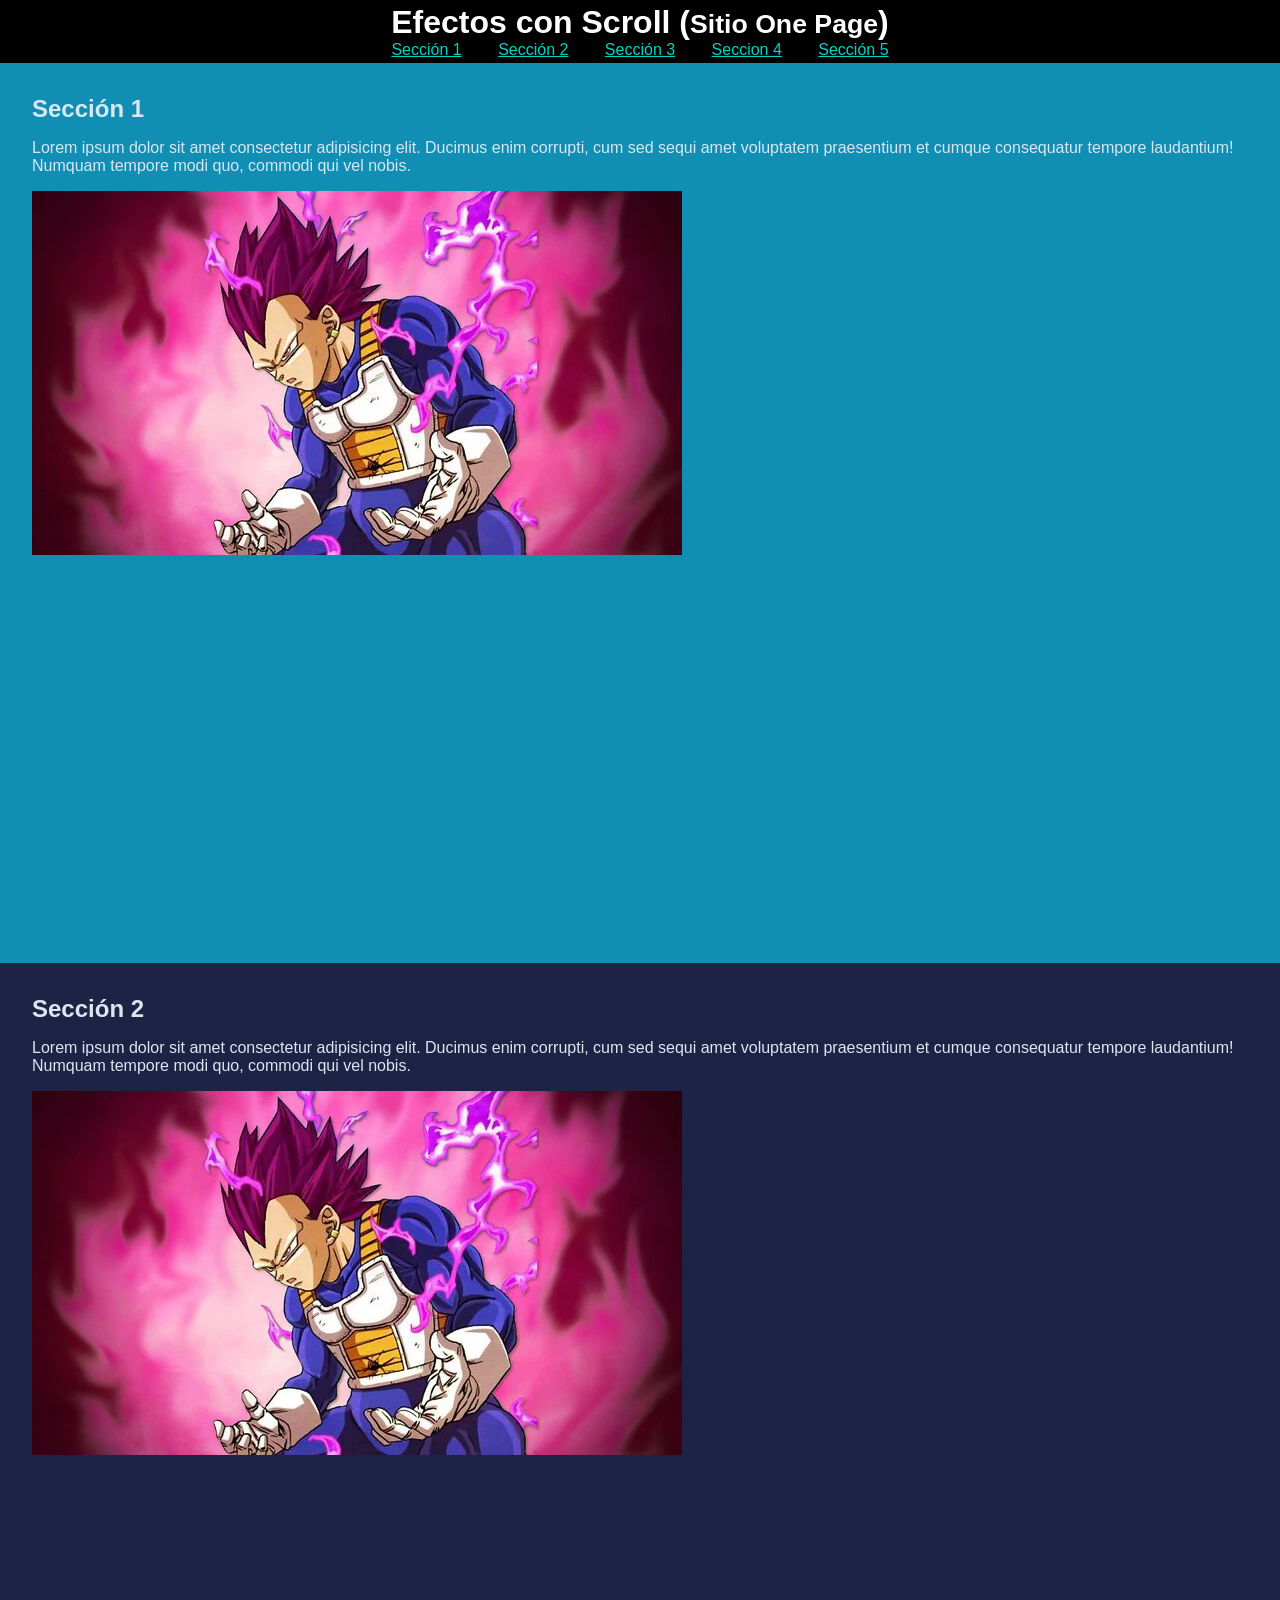
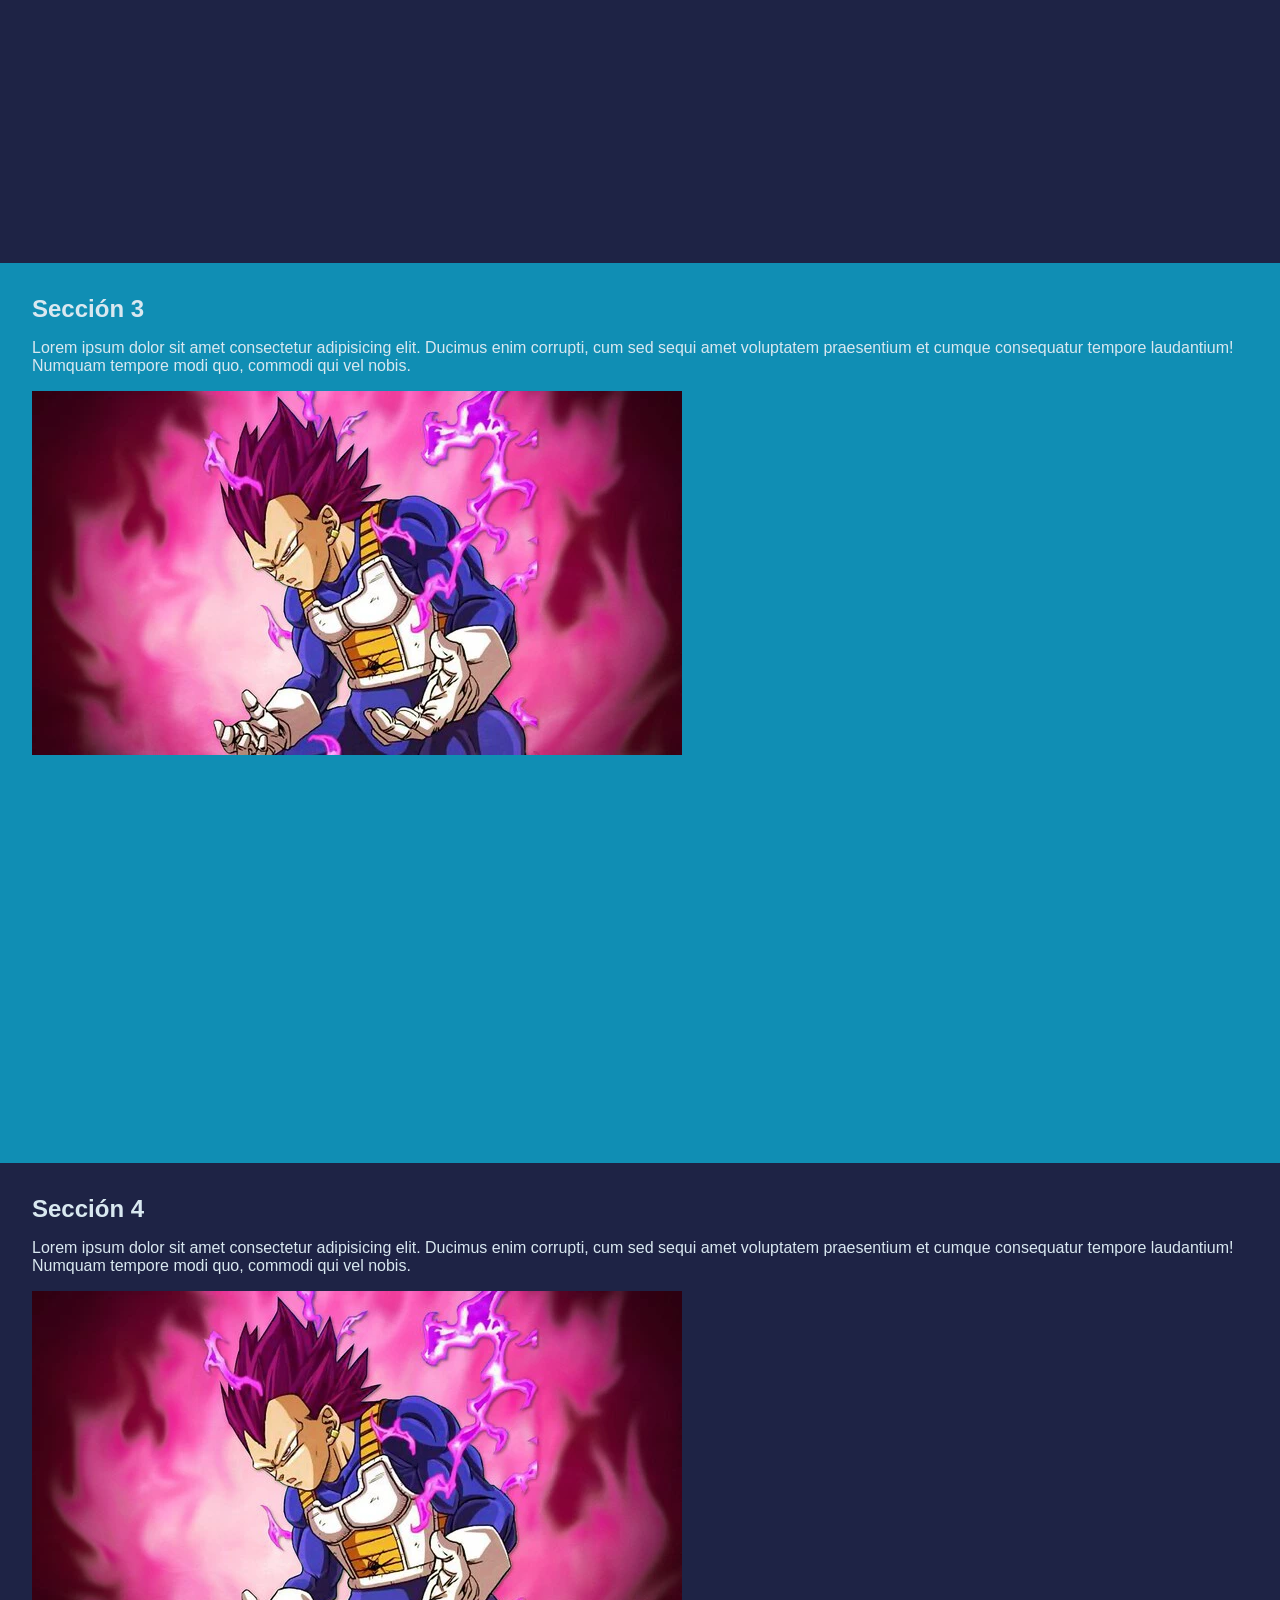
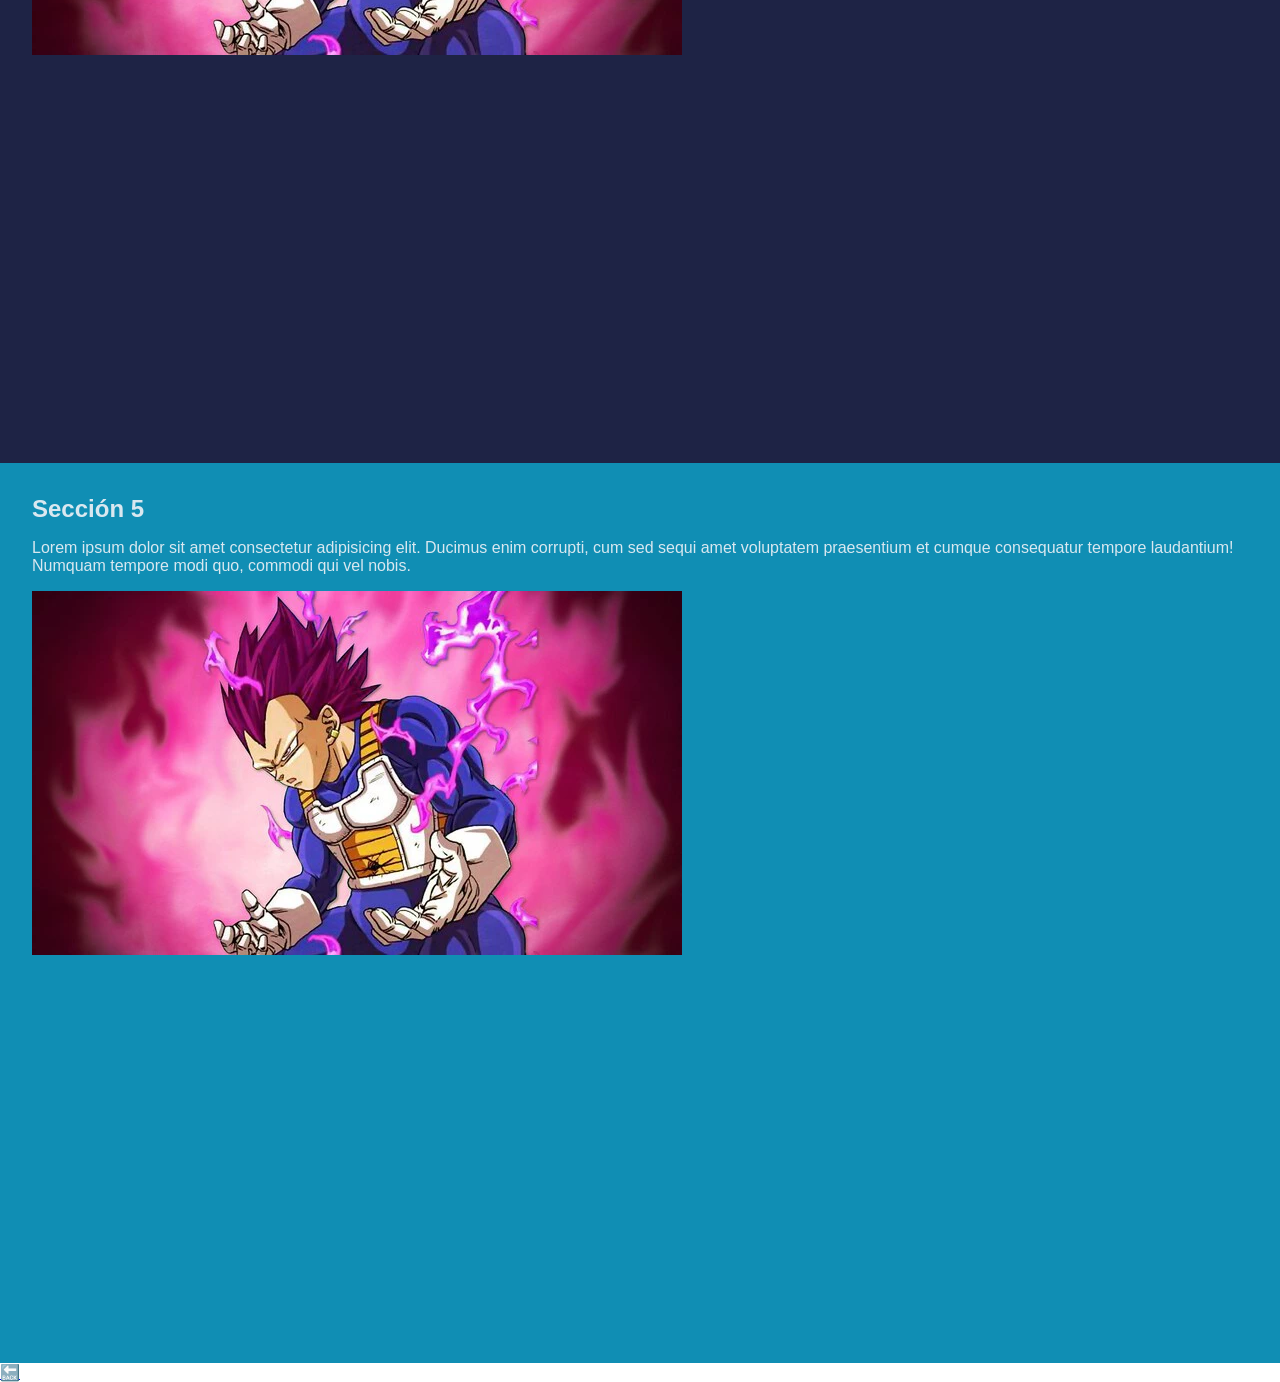
<file: scroll-one-page.html>
<!DOCTYPE html>
<html lang="es">
  <head>
    <meta charset="UTF-8" />
    <meta name="viewport" content="width=device-width, initial-scale=1.0" />
    <title>Efectos con Scroll</title>
    <link rel="stylesheet" href="css/scroll-one-page.css" />
  </head>
  <body>
    <header class="header">
      <h1>Efectos con Scroll (<small>Sitio One Page</small>)</h1>
      <nav>
        <a href="#seccion-1">Sección 1</a>
        <a href="#seccion-2">Sección 2</a>
        <a href="#seccion-3">Sección 3</a>
        <a href="#seccion-4">Seccion 4</a>
        <a href="#seccion-5">Sección 5</a>
      </nav>
    </header>
    <section id="seccion-1" class="slide">
      <h2>Sección 1</h2>
      <p>
        Lorem ipsum dolor sit amet consectetur adipisicing elit. Ducimus enim
        corrupti, cum sed sequi amet voluptatem praesentium et cumque
        consequatur tempore laudantium! Numquam tempore modi quo, commodi qui
        vel nobis.
      </p>
      <img src="assets/650_1200.webp" alt="Vegeta" />
    </section>
    <section id="seccion-2" class="slide">
      <h2>Sección 2</h2>
      <p>
        Lorem ipsum dolor sit amet consectetur adipisicing elit. Ducimus enim
        corrupti, cum sed sequi amet voluptatem praesentium et cumque
        consequatur tempore laudantium! Numquam tempore modi quo, commodi qui
        vel nobis.
      </p>
      <img src="assets/650_1200.webp" alt="Vegeta" />
    </section>
    <section id="seccion-3" class="slide">
      <h2>Sección 3</h2>
      <p>
        Lorem ipsum dolor sit amet consectetur adipisicing elit. Ducimus enim
        corrupti, cum sed sequi amet voluptatem praesentium et cumque
        consequatur tempore laudantium! Numquam tempore modi quo, commodi qui
        vel nobis.
      </p>
      <img src="assets/650_1200.webp" alt="Vegeta" />
    </section>
    <section id="seccion-4" class="slide">
      <h2>Sección 4</h2>
      <p>
        Lorem ipsum dolor sit amet consectetur adipisicing elit. Ducimus enim
        corrupti, cum sed sequi amet voluptatem praesentium et cumque
        consequatur tempore laudantium! Numquam tempore modi quo, commodi qui
        vel nobis.
      </p>
      <img src="assets/650_1200.webp" alt="Vegeta" />
    </section>
    <section id="seccion-5" class="slide">
      <h2>Sección 5</h2>
      <p>
        Lorem ipsum dolor sit amet consectetur adipisicing elit. Ducimus enim
        corrupti, cum sed sequi amet voluptatem praesentium et cumque
        consequatur tempore laudantium! Numquam tempore modi quo, commodi qui
        vel nobis.
      </p>
      <img src="assets/650_1200.webp" alt="Vegeta" />
    </section>
    <a href="index.html">🔙</a>
  </body>
</html>
</file>
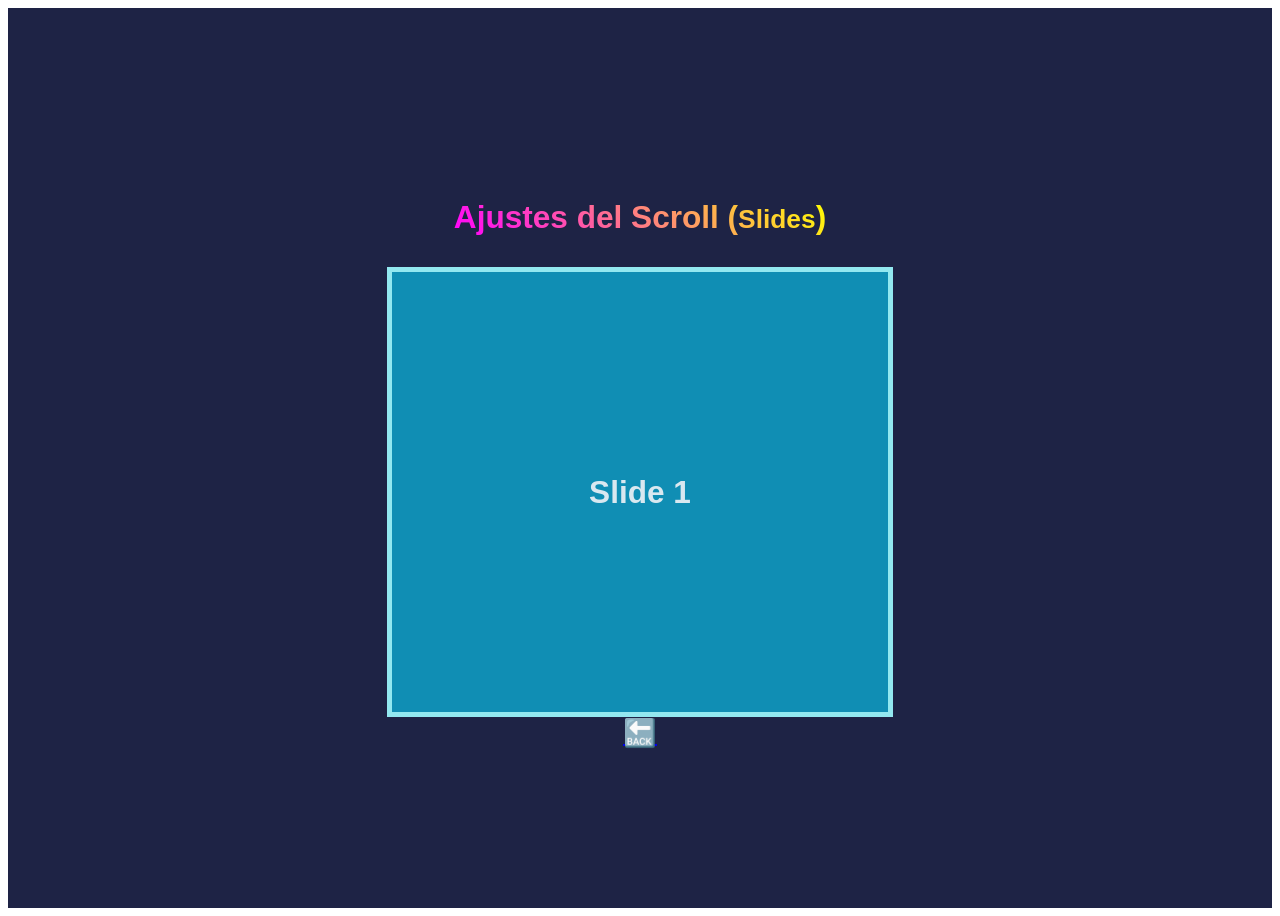
<file: scroll-snipes-slides.html>
<!DOCTYPE html>
<html lang="es">
  <head>
    <meta charset="UTF-8" />
    <meta name="viewport" content="width=device-width, initial-scale=1.0" />
    <title>Ajustes del Scroll</title>
    <link rel="stylesheet" href="css/scroll-snipes-slides.css" />
  </head>
  <body>
    <main class="slides">
      <section class="slide">
        <article class="slide-container">
          <h1 class="gradient-text">
            Ajustes del Scroll (<small>Slides</small>)
          </h1>
          <section class="carousel">
            <div class="carousel-container">
              <article class="carousel-slide">
                <div class="carousel-slide-content"><h3>Slide 1</h3></div>
              </article>
              <article class="carousel-slide">
                <div class="carousel-slide-content"><h3>Slide 2</h3></div>
              </article>
              <article class="carousel-slide">
                <div class="carousel-slide-content"><h3>Slide 3</h3></div>
              </article>
              <article class="carousel-slide">
                <div class="carousel-slide-content"><h3>Slide 4</h3></div>
              </article>
              <article class="carousel-slide">
                <div class="carousel-slide-content"><h3>Slide 5</h3></div>
              </article>
            </div>
          </section>
          <a href="index.html">🔙</a>
        </article>
      </section>
      <section class="slide">
        <article class="slide-container">
          <h2>Slide 2</h2>
          <p class="gradient-text">
            Lorem, ipsum dolor sit amet consectetur adipisicing elit. Possimus,
            illum. Magni a explicabo reprehenderit, iure at ipsa ullam harum
            ipsum, vitae doloremque dolore odit optio velit repellendus, minima
            possimus. Illum.
          </p>
        </article>
      </section>
      <section class="slide">
        <article class="slide-container">
          <h2>Slide 3</h2>
          <p class="gradient-text">
            Lorem ipsum, dolor sit amet consectetur adipisicing elit. Unde enim
            in, sequi iure nam aliquam amet eveniet accusantium nobis ducimus
            laborum eos, quasi placeat doloribus sapiente voluptatum, esse ab
            aperiam!
          </p>
        </article>
      </section>
      <section class="slide">
        <article class="slide-container">
          <h2>Slide 4</h2>
          <p>
            Lorem ipsum dolor sit amet consectetur adipisicing elit. Autem non
            quam odit eum voluptas, officia commodi necessitatibus asperiores
            nisi libero sed quia placeat quidem perspiciatis quos quas tempora
            natus deleniti!
          </p>
        </article>
      </section>
      <section class="slide">
        <article class="slide-container">
          <h2>Slide 5</h2>
          <p>
            Lorem ipsum, dolor sit amet consectetur adipisicing elit. Quo ad
            dicta, sequi in numquam, iste, expedita corporis totam temporibus
            maiores illum cupiditate ullam voluptatibus eum! Adipisci aperiam
            laboriosam enim minima!
          </p>
        </article>
      </section>
    </main>
  </body>
</html>
</file>
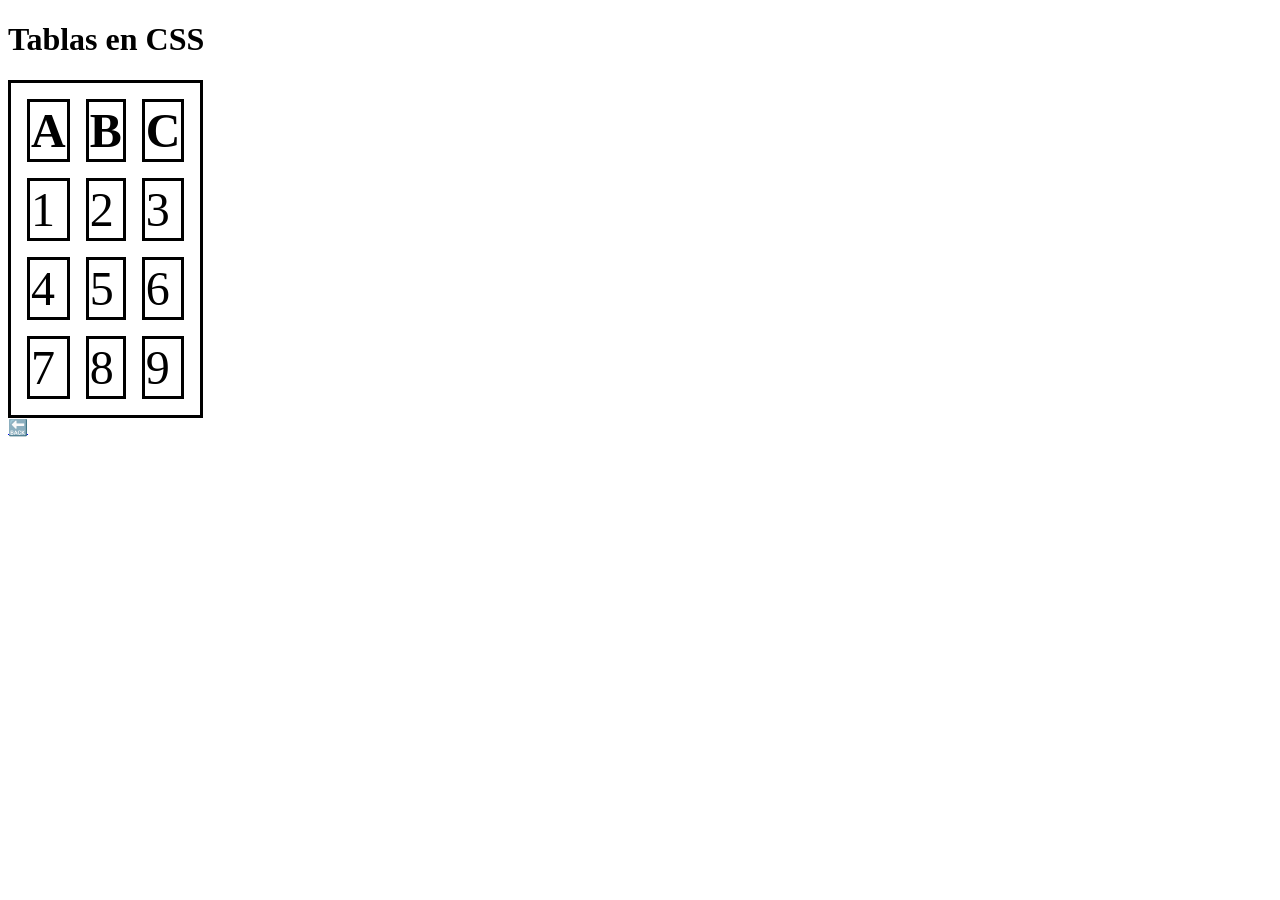
<file: tables.html>
<!DOCTYPE html>
<html lang="es">
  <head>
    <meta charset="UTF-8" />
    <meta name="viewport" content="width=device-width, initial-scale=1.0" />
    <title>Tablas en CSS</title>
    <link rel="stylesheet" href="css/tables.css" />
  </head>
  <body>
    <h1>Tablas en CSS</h1>
    <table class="table">
      <tr>
        <th>A</th>
        <th>B</th>
        <th>C</th>
      </tr>
      <tr>
        <td>1</td>
        <td>2</td>
        <td>3</td>
      </tr>
      <tr>
        <td>4</td>
        <td>5</td>
        <td>6</td>
      </tr>
      <tr>
        <td>7</td>
        <td>8</td>
        <td>9</td>
      </tr>
    </table>
    <a href="index.html">🔙</a>
  </body>
</html>
</file>
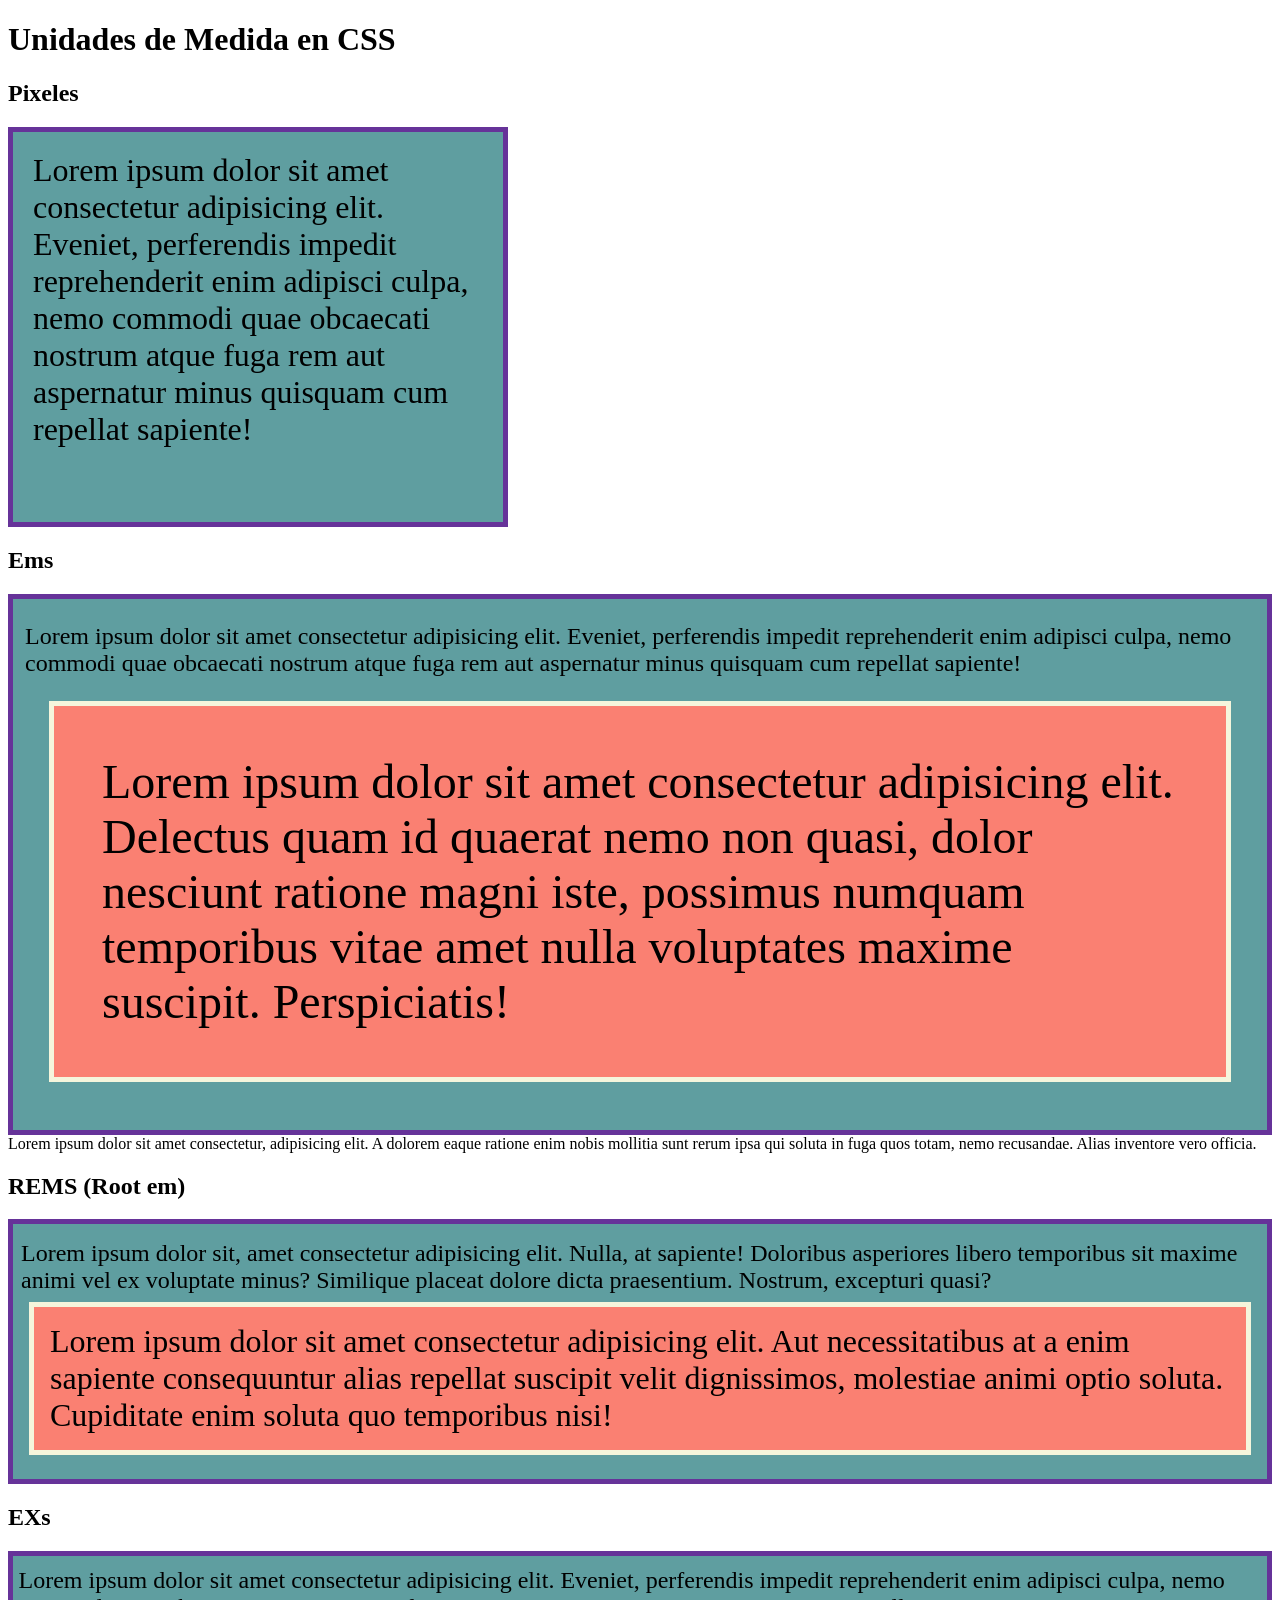
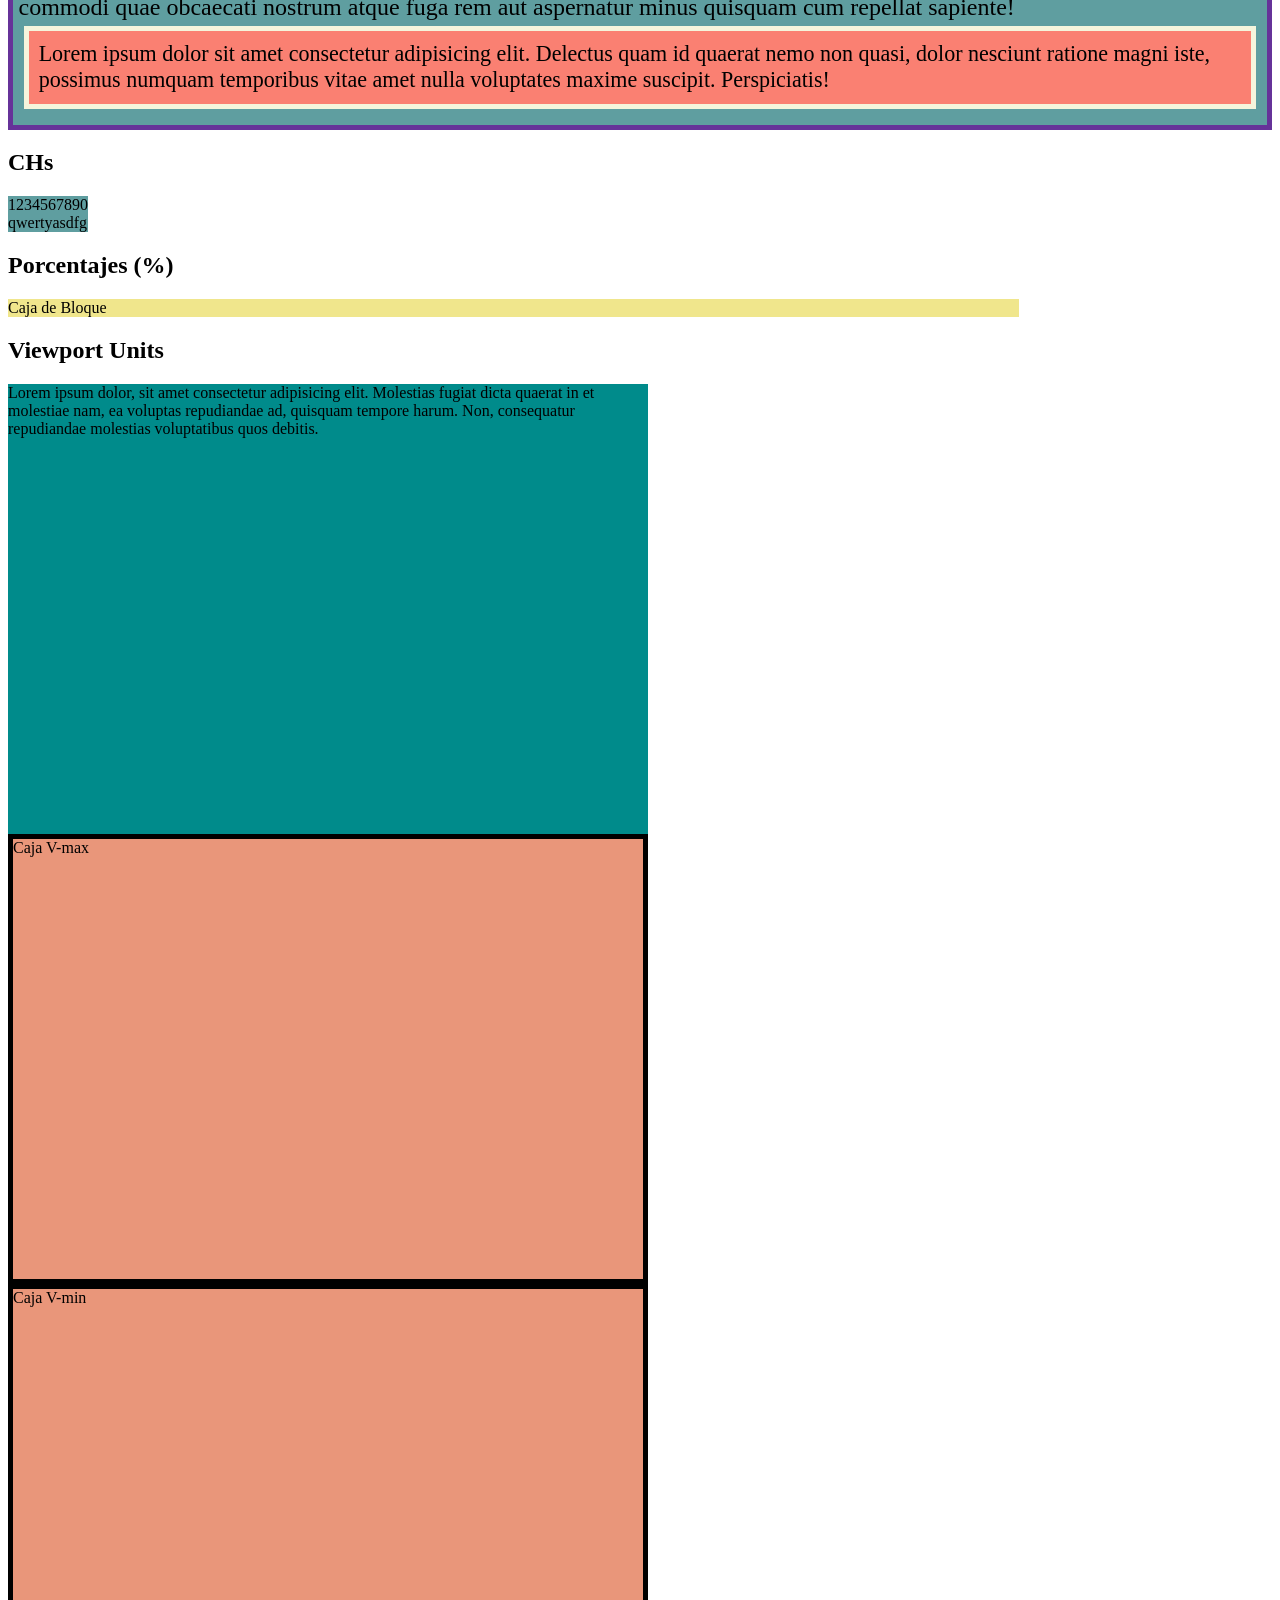
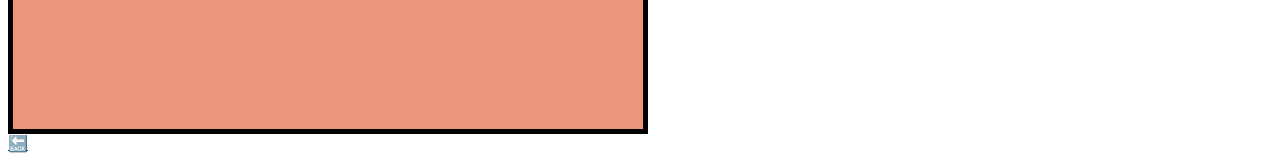
<file: units.html>
<!DOCTYPE html>
<html lang="es">
  <head>
    <meta charset="UTF-8" />
    <meta name="viewport" content="width=device-width, initial-scale=1.0" />
    <title>Unidades de Medida en CSS</title>
    <link rel="stylesheet" href="css/units.css" />
  </head>
  <body>
    <h1>Unidades de Medida en CSS</h1>
    <h2>Pixeles</h2>
    <div class="pixels">
      Lorem ipsum dolor sit amet consectetur adipisicing elit. Eveniet,
      perferendis impedit reprehenderit enim adipisci culpa, nemo commodi quae
      obcaecati nostrum atque fuga rem aut aspernatur minus quisquam cum
      repellat sapiente!
    </div>
    <h2>Ems</h2>
    <div class="ems">
      Lorem ipsum dolor sit amet consectetur adipisicing elit. Eveniet,
      perferendis impedit reprehenderit enim adipisci culpa, nemo commodi quae
      obcaecati nostrum atque fuga rem aut aspernatur minus quisquam cum
      repellat sapiente!
      <div class="em-child">
        Lorem ipsum dolor sit amet consectetur adipisicing elit. Delectus quam
        id quaerat nemo non quasi, dolor nesciunt ratione magni iste, possimus
        numquam temporibus vitae amet nulla voluptates maxime suscipit.
        Perspiciatis!
      </div>
    </div>
    <div class="">
      Lorem ipsum dolor sit amet consectetur, adipisicing elit. A dolorem eaque
      ratione enim nobis mollitia sunt rerum ipsa qui soluta in fuga quos totam,
      nemo recusandae. Alias inventore vero officia.
    </div>
    <h2>REMS (Root em)</h2>
    <div class="rems">
      Lorem ipsum dolor sit, amet consectetur adipisicing elit. Nulla, at
      sapiente! Doloribus asperiores libero temporibus sit maxime animi vel ex
      voluptate minus? Similique placeat dolore dicta praesentium. Nostrum,
      excepturi quasi?
      <section class="rem-child">
        Lorem ipsum dolor sit amet consectetur adipisicing elit. Aut
        necessitatibus at a enim sapiente consequuntur alias repellat suscipit
        velit dignissimos, molestiae animi optio soluta. Cupiditate enim soluta
        quo temporibus nisi!
      </section>
    </div>
    <h2>EXs</h2>
    <div class="exs">
      Lorem ipsum dolor sit amet consectetur adipisicing elit. Eveniet,
      perferendis impedit reprehenderit enim adipisci culpa, nemo commodi quae
      obcaecati nostrum atque fuga rem aut aspernatur minus quisquam cum
      repellat sapiente!
      <div class="ex-child">
        Lorem ipsum dolor sit amet consectetur adipisicing elit. Delectus quam
        id quaerat nemo non quasi, dolor nesciunt ratione magni iste, possimus
        numquam temporibus vitae amet nulla voluptates maxime suscipit.
        Perspiciatis!
      </div>
    </div>
    <h2>CHs</h2>
    <div class="chs">1234567890</div>
    <div class="chs">qwertyasdfg</div>
    <h2>Porcentajes (%)</h2>
    <div class="percentages">Caja de Bloque</div>
    <!-- <span class="percentages">Caja de Linea</span> -->
    <h2>Viewport Units</h2>
    <div class="viewport">
      Lorem ipsum dolor, sit amet consectetur adipisicing elit. Molestias fugiat
      dicta quaerat in et molestiae nam, ea voluptas repudiandae ad, quisquam
      tempore harum. Non, consequatur repudiandae molestias voluptatibus quos
      debitis.
    </div>
    <div class="v-max">Caja V-max</div>
    <div class="v-min">Caja V-min</div>
    <a href="index.html">🔙</a>
  </body>
</html>
</file>
<file: css/index.css>
.dark-mode {
  background-color: #fff;
  color: #000;
  filter: invert(1);
</file>
<file: css/backgrounds.css>
.box {
  margin: 2rem auto;
  width: 300px;
  height: 300px;
  border: thick dashed red;
}

.bg-color {
  background-color: black;
}
.bg-image {
  background-image: url(../assets/dragon-ball-majin-vegeta-super-saiyan-3-totalmente-oficial-fue-creado-toyotaro-2415529.webp);
}
.bg-size {
  background-image: url(../assets/dragon-ball-majin-vegeta-super-saiyan-3-totalmente-oficial-fue-creado-toyotaro-2415529.webp);
  background-size: cover;
}
.bg-repeat {
  background-image: url(../assets/dragon-ball-majin-vegeta-super-saiyan-3-totalmente-oficial-fue-creado-toyotaro-2415529.webp);
  background-size: 100px;
  background-repeat: repeat;
}
.bg-position {
  background-image: url(../assets/dragon-ball-majin-vegeta-super-saiyan-3-totalmente-oficial-fue-creado-toyotaro-2415529.webp);
  background-size: 100px;
  background-repeat: no-repeat;
  background-position: 10px 20px;
  background-position: top;
}
.bg-clip {
  background-image: url(../assets/dragon-ball-majin-vegeta-super-saiyan-3-totalmente-oficial-fue-creado-toyotaro-2415529.webp);
  background-color: skyblue;
  background-repeat: no-repeat;
  background-size: 200px;
  background-clip: content-box;
  padding: 1rem;
}
.bg-origin {
  background-image: url(../assets/dragon-ball-majin-vegeta-super-saiyan-3-totalmente-oficial-fue-creado-toyotaro-2415529.webp);
  background-color: skyblue;
  background-repeat: no-repeat;
  background-size: 200px;
  background-origin: border-box;
  padding: 1rem;
}

.bg-atachment {
  background-image: url(../assets/dragon-ball-majin-vegeta-super-saiyan-3-totalmente-oficial-fue-creado-toyotaro-2415529.webp);
  background-color: skyblue;
  background-repeat: no-repeat;
  background-size: cover;
  width: 100%;
  height: 50vh;
  background-attachment: scroll;
  background-attachment: fixed;
}
.bg-multiple {
  width: 50%;
  height: 30vh;
  background-image: url(../assets/dragon-ball-majin-vegeta-super-saiyan-3-totalmente-oficial-fue-creado-toyotaro-2415529.webp),
    url(../assets/650_1200.webp);
  background-repeat: repeat no-repeat;
  background-size: 10%, cover;
}
</file>
<file: css/border-outline.css>
.box {
  background-color: black;
  margin: 2rem auto;
  width: 400px;
  height: 400px;
  border: thick solid red;
}

.border-radius {
  border-radius: 4rem 3rem 2rem 1rem;
}

.border-radius-2 {
  border-radius: 2rem/4rem;
}
.border-radius-3 {
  border-radius: 50%;
}
.border-radius-4 {
  width: 400px;
  height: 200px;
  border-radius: 50%;
}
.outline {
  color: white;
  text-align: center;
  outline-width: 5px;
  outline-style: dashed;
  outline-color: chartreuse;
  outline-offset: 1rem;
}
</file>
<file: css/colors.css>
img {
  width: 350px;
  height: 350px;
}

.color-by-name {
  background-color: coral;
  color: rebeccapurple;
  border: thick solid greenyellow;
}
.color-hex {
  background-color: #ff6600;
  background-color: #00000075;
  color: #12ac78;
  border: thick solid #000000;
}
.color-rgb {
  background-color: rgb(200, 195, 26);
  color: rgb(255, 12, 0);
  border: thick solid rgb(0, 0, 0);
}
.color-hsl {
  background-color: hsl(0, 100%, 20%);
  color: rebeccapurple;
  border: thick solid hsl(240, 100%, 40%);
}

.color-transparent-current {
  background-color: darkmagenta;
  background-color: transparent;
  background-color: currentColor;
  color: orange;
}
.opacity {
  background-color: orchid;
  color: navy;
  border: thick solid black;
  opacity: 0.5;
}
</file>
<file: css/fonts-text.css>
.font {
  font-family: sans-serif;
  font-size: 32px;
  font-weight: bold;
  font-style: italic;
  font-variant: small-caps;
  line-height: 2;
}

.matemasie-regular {
  font-family: "Matemasie", sans-serif;
  font-weight: 400;
  font-style: normal;
}
.text {
  background-color: blanchedalmond;
  border: thin solid black;
  padding: 1rem;
  width: 50%;
  overflow: hidden;
  white-space: nowrap;
  font-size: 2rem;
  text-align: center;
  text-decoration: none;
  text-indent: 3rem;
  text-overflow: ellipsis;
}
.word-spacing {
  font-size: 2rem;
  word-spacing: 1rem;
}
.text-a {
  font-size: 2rem;
  writing-mode: vertical-rl;
}
</file>
<file: css/images.css>
img {
  max-width: 100%;
  height: auto;
}
.card {
  border: medium solid black;
  width: 400px;
  height: 400px;
  margin: 0 auto;
  text-align: center;
  background-color: aquamarine;
}
.card img {
  background-color: blanchedalmond;
  height: 300px;
  object-fit: fill;
  object-fit: cover;
  object-fit: contain;
  object-position: left top;
}
</file>
<file: css/list-items.css>
.list {
  list-style-type: lower-roman;
}
.list-2 {
  background-color: coral;
  padding: 1rem;
}

.list-2 li {
  list-style-position: inside;
}
.text-column-4 {
  list-style-position: inside;
  column-count: 4;
  column-gap: 1rem;
  column-rule: thin dotted red;
  column-width: 100px;
}
.text-column-3 {
  column-count: 3;
  column-gap: 1rem;
  column-rule: thin solid grey;
  column-width: 100px;
}
</file>
<file: css/motion.css>
html {
  box-sizing: border-box;
  font-family: sans-serif;
  font-size: 16px;
}
*,
*::after,
*::before {
  box-sizing: inherit;
}

.box {
  border: thick solid black;
  margin-left: auto;
  margin-right: auto;
  margin-bottom: 5rem;
  width: 200px;
  height: 200px;
}

.card {
  border: thick solid black;
  margin-left: auto;
  margin-right: auto;
  margin-bottom: 5rem;
  width: 600px;
  height: 400px;
}

.card img {
  width: 100%;
  height: 100%;
  object-fit: cover;
  object-position: 0 50%;
}

.transitions .box {
  background-color: magenta;
  transition-property: background-color;
  transition-duration: 500ms;
  transition-timing-function: ease;
  transition-delay: 0.5s;
  transition: border-color 2s linear 1s;
  transition: all 2s ease-in-out 250ms;
}

.transitions .box:hover {
  background-color: cyan;
  border-color: red;
  border-radius: 2rem;
}

.transitions .card {
  transition: opacity 1s ease-out, border-color 3s steps(3),
    filter 2s ease-in 1s;
}

.transitions .card:hover {
  opacity: 75;
  border-color: orchid;
  filter: blur(0.15rem);
  box-shadow: 1rem 1 rem 2 rem 0.5rem black;
}

.transform-2d img {
  transition: transform 2s ease-in-out;
}

.transform-2d img:hover {
  transform: translate(-4rem, 4rem);
  transform: scale(1.5, 1.5);
  transform: rotate(360deg);
  /* transform: skew(); */
  /* transform: matrix(1, 2, 2, 1, 20, 10); */
}

.transform-3d img {
  transition: transform 2s ease-in-out;
}

.transform-3d img:hover {
  transform: perspective(10rem) translateZ(-4rem);
  transform: perspective(10rem) rotateX(60deg);
}

.transform-origin img {
  transition: transform 2s ease-in-out;
  transform-origin: 0 0;
}

.transform-origin img:hover {
  transform: rotate(360deg);
}

.flip-card-1,
.flip-card-2 {
  border: thick solid black;
  margin-left: auto;
  margin-right: auto;
  margin-bottom: 5rem;
  width: 600px;
  height: 400px;
  position: relative;
  cursor: pointer;
  transition: transform 1s ease-in-out;
  perspective: 10rem;
  transform-style: preserve-3d;
}

.flip-card-1 img,
.flip-card-2 img {
  width: 100%;
  height: 100%;
  object-fit: cover;
  object-position: 0 50%;
}

.flip-card-1:hover {
  transform: rotateY(180deg);
}

.flip-card-2:hover {
  transform: rotateX(-100%) rotateY(180deg);
}

.flip-face {
  position: absolute;
  width: 100%;
  height: 100%;
  backface-visibility: hidden;
}
.flip-front {
  transform: rotateY(0);
}
.flip-back {
  transform: rotateY(180deg);
}

.flip-card-2 {
  transform-origin: center right;
}
/* la card 2 no me salió */

@keyframes myAwesomeAnimation {
  from {
    opacity: 0;
    transform: translateX(0);
  }
  to {
    opacity: 1;
    transform: translateX(50%);
  }
}

.my-animation {
  animation-name: myAwesomeAnimation;
  animation-duration: 3s;
  animation-delay: 1.5s;
  animation-iteration-count: infinite;
  animation-direction: alternate;
}

.motion-examples {
  text-align: center;
}

@keyframes fadein {
  0% {
    opacity: 0;
  }
  100% {
    opacity: 1;
  }
}

.fade-in {
  font-size: 5vw;
  animation: fadein 2s linear infinite alternate;
}

@keyframes fadeout {
  0% {
    opacity: 0;
  }
  100% {
    opacity: 1;
  }
}

.fade-out {
  font-size: 5vw;
  animation: fadeout 2s linear infinite alternate;
}

@keyframes shake {
  10%,
  90% {
    transform: translate(-1px 0);
  }
  20%,
  80% {
    transform: translate(2px 0);
  }
  30%,
  50%,
  70% {
    transform: translate(-4px 0);
  }
  40%,
  60% {
    transform: translate(4px 0);
  }
}

.shake:hover {
  animation: shake 1s cubic-bezier(0.36, 0.07, 0.19, 0.97) both;
  transform: translate(0, 0);
}

.shake {
  font-size: 5vw;
  cursor: pointer;
}
/* } no salio */

@keyframes pulse {
  0% {
    transform: scale(1.1);
  }
  50% {
    transform: scale(0.8);
  }
  100% {
    transform: scale(1);
  }
}

.pulse {
  font-size: 5vw;
  animation: pulse 1s linear infinite;
}

.heart {
  position: relative;
  margin-left: auto;
  margin-right: auto;
  width: 10vw;
  height: 10vw;
  animation: pulse 1s infinite;
}

.heart::after,
.heart::before {
  position: absolute;
  content: "";
  left: 5vw;
  top: 0;
  width: 5vw;
  height: 8vw;
  background-color: #a00;
  transform: rotate(-45deg);
  transform-origin: 0 100%;
  border-radius: 5vw 5vw 0 0;
}

.heart::after {
  left: 0;
  transform: rotate(45deg);
  transform-origin: 100% 100%;
}

@keyframes spinner {
  0% {
    transform: rotate(0deg);
  }
  100% {
    transform: rotate(360deg);
  }
}

.spinner {
  background-color: black;
  width: 5vw;
  height: 5vw;
  margin-left: auto;
  margin-right: auto;
  border-radius: 50%;
  border: 0.5vw solid #000035;
  border-left-color: cadetblue;
  animation: spinner 1s ease-out infinite;
}

.btn {
  position: relative;
  border: none;
  border-radius: 0.25rem;
  padding: 0.2rem;
  width: 15rem;
  height: 2.5rem;
  font-size: 1.25rem;
  font-weight: bold;
  cursor: pointer;
  overflow: hidden;
  box-shadow: 0.25rem 0.25rem 0.5rem 0.25rem rgb(0, 0, 0, 0.15);
}

.anim-bottom::after {
  content: "";
  position: absolute;
  bottom: 0;
  width: 0;
  height: 0.25rem;
  background-color: #d00;
  transition: with 0.5s ease, left 0.5s ease, right 0.5s ease;
}

.anim-bottom:hover::after {
  width: 100%;
}

.to-left::after {
  left: 0;
}

.to-center::after {
  left: 50%;
}

.to-center:hover:after {
  left: 0;
}

.to-right::after {
  right: 0;
}

.anim-bg-gradient {
  background-image: linear-gradient(to right, pink, violet, orange, orangered);
}

.tabs-menu {
  position: relative;
  margin-left: auto;
  margin-right: auto;
  background-color: #ddd;
  padding: 1rem;
  width: 70%;
  height: 3rem;
  display: flex;
  justify-content: space-between;
  align-items: center;
  border-radius: 1rem;
}

.tabs-menu input[type="radio"] {
  display: none;
}

.tabs-menu label {
  position: relative;
  z-index: 1;
  width: calc(100% / 4);
  text-align: center;
  cursor: pointer;
}

.tabs-menu label:hover {
  color: #fff;
}

.tabs-menu input[type="radio"]:checked + label {
  color: #fff;
}

.tab-bg-cover {
  position: absolute;
  width: calc(100% / 4);
  height: 2rem;
  border-radius: 0.5rem;
  background-image: linear-gradient(90deg, #a00, #d00);
  transition: transform 3.5s ease-in-out;
}

#tab-1:checked ~ .tab-bg-hover {
  transform: translateX(0);
}
#tab-2:checked ~ .tab-bg-hover {
  transform: translateX(100%);
}
#tab-3:checked ~ .tab-bg-hover {
  transform: translateX(200%);
}
#tab-4:checked ~ .tab-bg-hover {
  transform: translateX(300%);
}
/* no salio */

.off-canvas-btn {
  position: fixed;
  bottom: 1rem;
  right: 1rem;
  z-index: 999;
  width: 3rem;
  height: 3rem;
  cursor: pointer;
  opacity: 0;
}

.off-canvas-burger {
  position: fixed;
  bottom: 1rem;
  right: 1rem;
  z-index: 998;
  width: 3rem;
  height: 0.6rem;
  background-color: #d00;
  border-radius: 0.3rem;
  transform: rotate(0) translate(0, -1.2rem);
  transform-origin: top left;
  transition: transform 0.5seg ease, background-color 0.5seg ease;
}

.off-canvas-burger::before,
.off-canvas-burger::after {
  content: "";
  display: block;
  width: 100%;
  height: 0.6rem;
  background-color: #d00;
  border-radius: 0.3rem;
  transition: transform 0.5seg ease;
}

.off-canvas-burger::before {
  transform: rotate(0deg) translate(0, -0.9rem);
  background-color: green;
}

.off-canvas-burger::after {
  transform: rotate(0deg) translate(0, 0.3rem);
  background-color: blue;
}

.off-canvas-btn:checked + .off-canvas-burger {
  background-color: transparent;
}

.off-canvas-btn:checked + .off-canvas-burger::before {
  transform: rotate(45deg) translate(0, 0);
}

.off-canvas-btn:checked + .off-canvas-burger::after {
  transform: rotate(-45deg) translate(0.4rem, -0.5rem);
}

/* salio a medias.... */

.off-canvas-menu {
  position: fixed;
  top: 0;
  left: 0;
  bottom: 0;
  right: 0;
  z-index: 997;
  display: flex;
  justify-content: center;
  align-items: center;
  background-color: #0008;
  transition: transform 500ms ease-in-out;
  transform: translate(0, -100%);
}

.off-canvas-menu-container {
  width: 100%;
  height: 100vh;
  display: flex;
  flex-direction: column;
  justify-content: center;
}

.off-canvas-link {
  border-bottom: thin solid red;
  padding: 2rem;
  font-size: 1.5rem;
  text-align: center;
  text-decoration: none;
  color: white;
  transition: background-color 300ms ease;
}

.off-canvas-link:hover {
  background-color: #d005;
}

.off-canvas-btn:checked ~ .off-canvas-menu {
  transform: translate(0, 0);
}

.modal {
  position: fixed;
  top: 0;
  left: 0;
  bottom: 0;
  right: 0;
  z-index: 997;
  display: flex;
  justify-content: center;
  align-items: center;
  background-color: #0008;
  opacity: 0;
  pointer-events: none;
  transition: opacity 500ms ease-in-out;
}

.modal:target {
  opacity: 1;
  pointer-events: auto;
}

.modal-container {
  position: relative;
  border: thick double #d00;
  border-radius: 1rem;
  padding: 2rem;
  width: 70%;
  height: 70vh;
  display: flex;
  flex-direction: column;
  text-align: left;
  overflow: hidden;
  background-color: white;
}

.modal-close {
  position: absolute;
  top: 1rem;
  right: 1rem;
  width: 3rem;
  height: 3rem;
  font-size: 2rem;
  font-weight: bold;
  text-align: center;
  text-decoration: none;
  border-radius: 50%;
  line-height: 3rem;
  color: white;
  background-color: red;
  transition: background-color 300ms linear, transform 300ms ease-in-out;
}

.modal-close:hover {
  background-color: #a00;
  transform: scale(1.2);
}
</file>
<file: css/scroll-one-page.css>
html {
  box-sizing: border-box;
  font-family: sans-serif;
  font-size: 16px;
  padding: 0;
  margin: 0;
  scroll-behavior: smooth;
}
*,
*::after,
*::before {
  box-sizing: inherit;
}

body,
h1,
h2 {
  margin: 0;
}

.header {
  position: sticky;
  top: 0;
  padding: 0.25rem;
  text-align: center;
  background-color: black;
  color: white;
}

.header a {
  margin: 0 1rem;
  color: #00d4c6;
}

.header a:hover {
  color: #e94bb4;
}

.slide {
  width: 100%;
  min-height: 100vh;
  padding: 2rem;
  color: #d9e8f0;
  background-color: #1e2345;
}
.slide:nth-child(even) {
  background-color: #108eb4;
}

[id] {
  scroll-margin-top: 7.8ex;
}
</file>
<file: css/scroll-snipes-slides.css>
html {
  box-sizing: border-box;
  font-family: sans-serif;
  font-size: 16px;
  padding: 0;
  margin: 0;
}
*,
*::after,
*::before {
  box-sizing: inherit;
}

.slides {
  width: 100%;
  height: 100vh;
  overflow-y: scroll;
  scroll-snap-type: block mandatory;
}

.slide {
  width: 100%;
  height: inherit;
  background-color: #1e2345;
  scroll-snap-align: end;
}

.slide:nth-child(even) {
  background-color: #108eb4;
}

.slide-container {
  width: 80%;
  height: inherit;
  margin: 0 auto;
  display: flex;
  flex-direction: column;
  justify-content: center;
  align-items: center;
  font-size: 3vh;
  color: #d9e8f0;
}

.carousel {
  border: thick solid #93e8f0;
  display: flex;
  width: 50%;
  height: 50%;
  overflow-x: hidden;
}

.carousel-container {
  width: 100%;
  display: grid;
  grid-template-columns: repeat(5, 100%);
  overflow: scroll hidden;
  scroll-snap-type: x mandatory;
}

.carousel-slide {
  display: flex;
  flex-direction: column;
  justify-content: center;
  align-items: center;
  background-color: #108eb4;
  scroll-snap-align: center;
}

.carousel-slide:nth-child(even) {
  background-color: #1e2345;
}

.gradient-text {
  background-image: linear-gradient(45deg, magenta, yellow);
  background-clip: text;
  -webkit-text-fill-color: transparent;
}
</file>
<file: css/tables.css>
.table {
  font-size: 3rem;
  border-collapse: separate;
  /* border-collapse: collapse; */
}

table,
th,
td {
  border: medium solid black;
  border-spacing: 1rem;
}
</file>
<file: css/units.css>
html {
  box-sizing: border-box;
  font-size: 20px;
  font-size: 16px;
}

*,
*::after,
*::before {
  box-sizing: inherit;
}
.pixels {
  background-color: cadetblue;
  width: 500px;
  height: 400px;
  padding: 20px;
  font-size: 32px;
  border: thick solid rebeccapurple;
}
.ems {
  background-color: cadetblue;
  font-size: 24px;
  padding: 1em 0.5em;
  border: thick solid rebeccapurple;
}
.em-child {
  background-color: salmon;
  border: thick solid beige;
  margin: 0.5em;
  padding: 1em;
  font-size: 2em;
}

.rems {
  background-color: cadetblue;
  font-size: 24px;
  padding: 1rem 0.5rem;
  border: thick solid rebeccapurple;
}
.rem-child {
  background-color: salmon;
  border: thick solid beige;
  margin: 0.5rem;
  padding: 1rem;
  font-size: 2rem;
}

.exs {
  background-color: cadetblue;
  font-size: 24px;
  padding: 1ex 0.5ex;
  border: thick solid rebeccapurple;
}
.ex-child {
  background-color: salmon;
  border: thick solid beige;
  margin: 0.5ex;
  padding: 1ex;
  font-size: 2ex;
}
.chs {
  background-color: cadetblue;
  width: 10ch;
}

.percentages {
  background-color: khaki;
  width: 80%;
}
.viewport {
  background-color: darkcyan;
  width: 50vw;
  height: 50vh;
}
.v-max,
.v-min {
  background-color: darksalmon;
  width: 50vmax;
  height: 50vmin;
  border: thick solid black;
}
</file>
